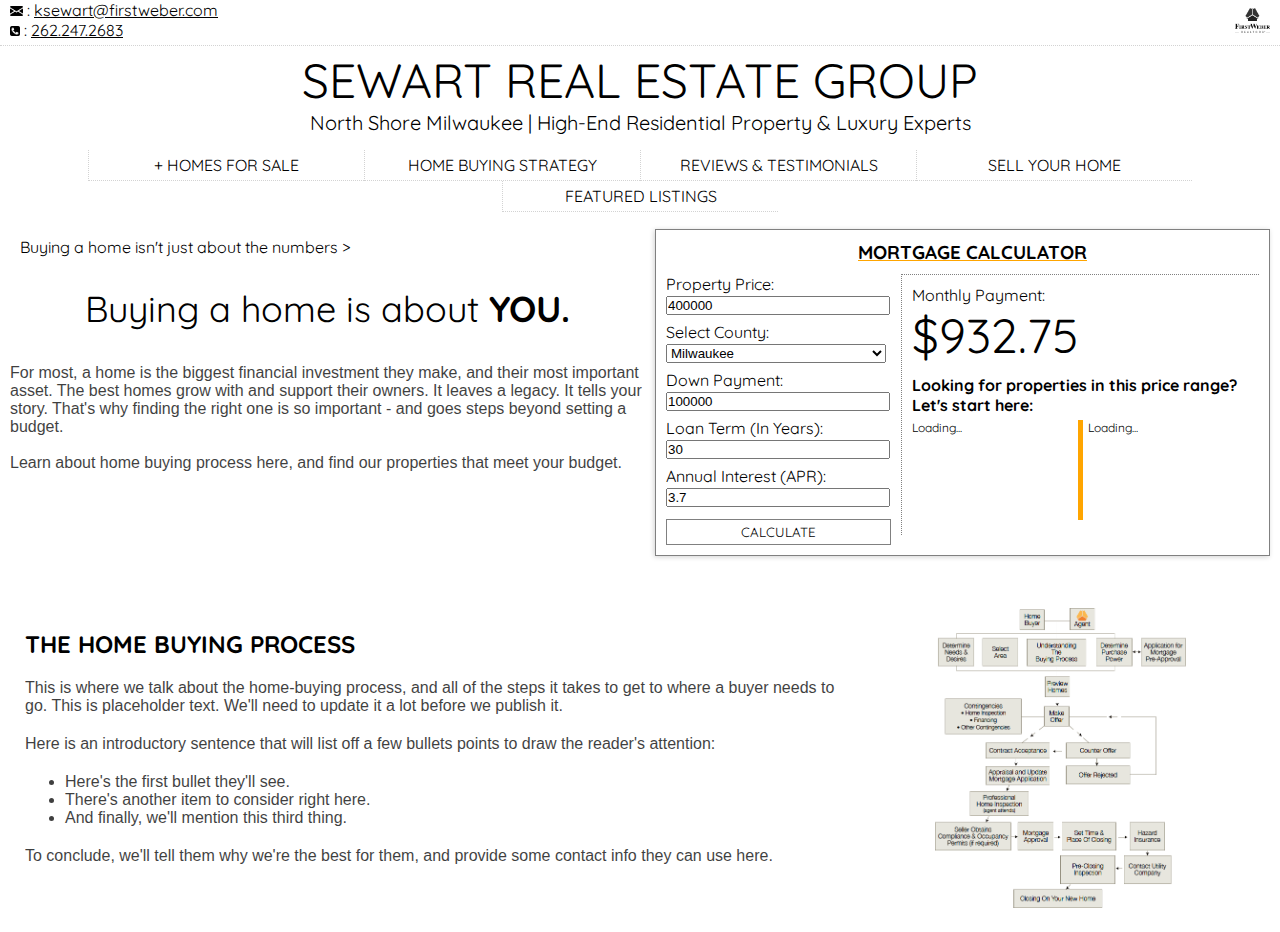
<file: home-buying-strategy-v2.html>
<!DOCTYPE html>
<html lang="en" id="top">
<head>
    <meta charset="UTF-8">
    <meta name="viewport" content="width=device-width, initial-scale=1.0">
    <meta http-equiv="X-UA-Compatible" content="ie=edge">
    <link rel="stylesheet" href="stylesheets/main.css">
    <title>Sewart Real Estate Group | Milwaukee Real Estate Agents</title>
    <meta name="description" content="Learn more about your premier First Weber real estate agents in North Shore Milwaukee and Ozaukee County here. Sell smarter, faster with our proven staging process and commitment to pre-sale service.">
    <link href="https://fonts.googleapis.com/css?family=Quicksand:300&display=swap" rel="stylesheet">
    <script src="https://ajax.googleapis.com/ajax/libs/jquery/3.1.0/jquery.min.js"></script>
</head>
<body>

<nav>
    <div class="contacts">
        <div class="sewart-real-estate-group-contacts">  
            <div class="email"><img class="contact-logo" src="srg-photos/email-logo.png" alt="email-logo"> :  <a href="mailto:ksewart@firstweber.com">ksewart@firstweber.com</a></div>
            <div class="email"><img class="contact-logo" src="srg-photos/phone-logo.png" alt="phone-logo"> : <a href="tel:262-247-2683">262.247.2683</a></div>
        </div>
        <div class="first-weber-logo" id="fw-logo"><a href="http://firstweber.com" target="_blank"><img class="logo" src="srg-photos/first_weber_logo.png" alt="first-weber-logo"></a></div>
    </div>
</nav>

<div class="wrapper">

<header>

<div class="header">SEWART REAL ESTATE GROUP</div>
<div class="subheader">North Shore Milwaukee | High-End Residential Property & Luxury Experts</div>

<div class="menu-button-container">
    <img class="logo" id="menu" src="srg-photos/175-1751649_hamburger-svg-drawn-free-free-hamburger-menu-icon.png" alt="menu-button">
</div>

<div class="navwrapper" >
    <div class="navlinks">

        <div class="dropdown" id="neighborhoods"><a href="#" onClick="return false;">+ HOMES FOR SALE</a></div>
            <div class="neighborhoodsHidden">
                <div class="neighborhoodDrop" id="drop1"><a href="neighborhoods/mequon.html">Mequon</a></div>
                <div class="neighborhoodDrop" id="drop2"><a href="neighborhoods/whitefish-bay.html">Whitefish Bay</a></div>
                <div class="neighborhoodDrop" id="drop3"><a href="neighborhoods/river-hills.html">River Hills</a></div>
                <div class="neighborhoodDrop" id="drop4"><a href="neighborhoods/shorewood.html">Shorewood</a></div>
                <div class="neighborhoodDrop" id="drop5"><a href="neighborhoods/fox-point.html">Fox Point</a></div>
                <div class="neighborhoodDrop" id="drop6"><a href="neighborhoods/cedarburg.html">Cedarburg</a></div>
                <div class="neighborhoodDrop" id="drop7"><a href="neighborhoods/glendale.html">Glendale</a></div>
                <div class="neighborhoodDrop" id="drop8"><a href="neighborhoods/bayside.html">Bayside</a></div>
            </div>
        <div class="dropdown"><a href="home-buying-strategy.html">HOME BUYING STRATEGY</a></div>
        <div class="dropdown"><a href="https://www.zillow.com/profile/KarineSewart/#reviews" target="_blank">REVIEWS & TESTIMONIALS</a></div>
        <div class="dropdown"><a href="./sell-your-home.html" target="_blank">SELL YOUR HOME</a></div>
        <div class="dropdown"><a href="./#featured-listings">FEATURED LISTINGS</a></div>

    </div>
</div>

</header>

<div class="how-to-buy-a-home-correctly-header">
    <div class="how-to-buy-a-home-intro">
        <div class="how-to-buy-a-home-correctly-subhead">
            Buying a home isn't just about the numbers >
        </div>
        <div class="how-to-buy-a-home-correctly-headline">
            <span>Buying a home is about <b>YOU.</b></span> 
        </div>
        <div class="how-to-buy-a-home-correctly-detail">
            <p>For most, a home is the biggest financial investment they make, and their most important asset. The best homes grow with and support their owners. It leaves a legacy. It tells your story. That's why finding the right one is so important - and goes steps beyond setting a budget.<br>
            <br>  
            Learn about home buying process here, and find our properties that meet your budget.</p>  
        </div>
    </div>
    <div class="mortgage-calculator-container">
        <div class="mortgage-calculator">
            <div class="mortgage-calculator-header">
                <h3>MORTGAGE CALCULATOR</h3>
            </div>
            <div class="mortgage-calculator-detail">
                <div class="mortgage-calculator-inputs">
                    Property Price:<br>
                        <input class="input" type="number" value="400000"></input><br>
                    Select County:<br>
                        <select class="input">
                            <option>Milwaukee</option>
                            <option>Ozaukee</option>
                        </select><br>
                    Down Payment:<br>
                        <input class="input" type="number" value="100000"></input><br>
                    Loan Term (In Years):<br>
                        <input class="input" type="number" value="30"></input><br>
                    Annual Interest (APR):<br>
                        <input class="input" type="number" value="3.7"></input><br>
                    <button
                    class="button"
                    type="button" id="calculate">
                        CALCULATE
                    </button
                    >
                </div>
                <div class="mortgage-calculator-result">
                    <div class="result-header">Monthly Payment:</div>
                    <div class="result"></div>
                    <div class="suggested-property-intro"><b>Looking for properties in this price range? Let's start here:</b></div>
                    <div class="suggested-property-detail">
                        <div class="suggested-property-image">Loading...</div>
                        <div class="suggested-property-info">Loading...</div>
                    </div>
                </div>
            </div>
        </div>
    </div>
</div>

<div class="how-to-buy-a-home-correctly-process">
    <div class="buying-process-intro">
        
        <h2>THE HOME BUYING PROCESS</h2>
        <br>
        <p>This is where we talk about the home-buying process, and all of the steps it takes to get to where a buyer needs to go. This is placeholder text. We'll need to update it a lot before we publish it.</p>
        <br>
        <p>Here is an introductory sentence that will list off a few bullets points to draw the reader's attention:</p>
        <br>
        <ul>
            <li>Here's the first bullet they'll see.</li>
            <li>There's another item to consider right here.</li>
            <li>And finally, we'll mention this third thing.</li>
        </ul>
        <br>
        <p>To conclude, we'll tell them why we're the best for them, and provide some contact info they can use here.</p>
    
    </div>
    <div class="buying-process-chart"><img src="./srg-photos/flowchart_buying.png"></div>
</div>

</div>

<script src="main.js"></script>
<script src="Calculator.js"></script>
</body>
</html>
</file>
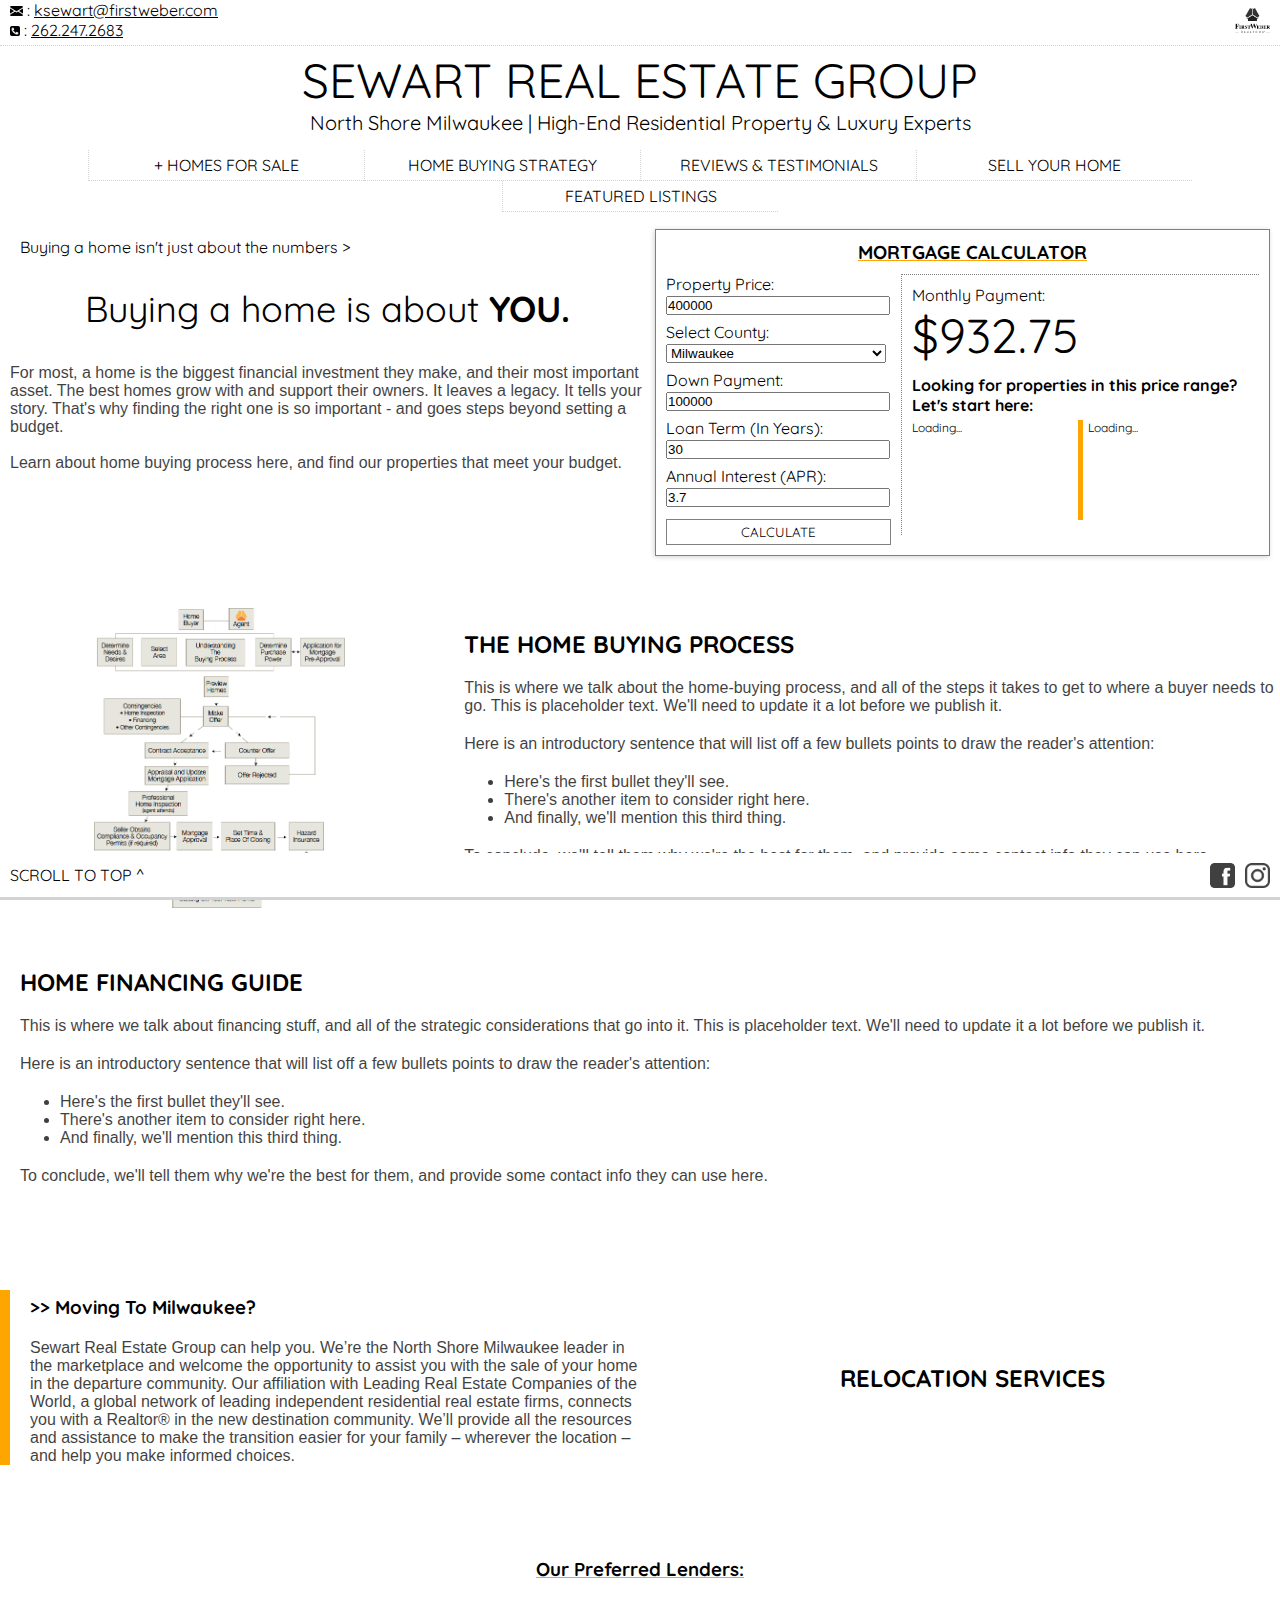
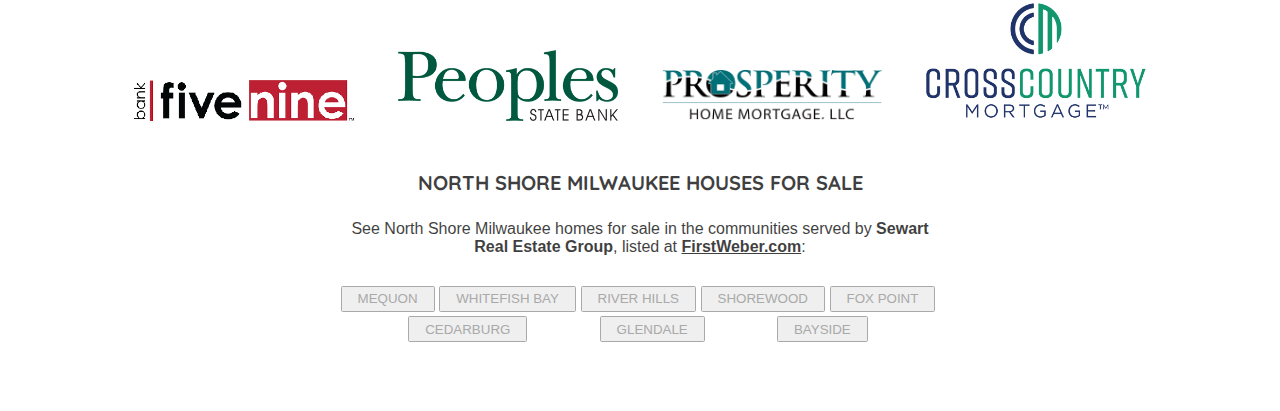
<file: home-buying-strategy.html>
<!DOCTYPE html>
<html lang="en" id="top">
<head>
    <meta charset="UTF-8">
    <meta name="viewport" content="width=device-width, initial-scale=1.0">
    <meta http-equiv="X-UA-Compatible" content="ie=edge">
    <link rel="stylesheet" href="stylesheets/main.css">
    <title>Sewart Real Estate Group | Milwaukee Real Estate Agents</title>
    <meta name="description" content="Learn more about your premier First Weber real estate agents in North Shore Milwaukee and Ozaukee County here. Sell smarter, faster with our proven staging process and commitment to pre-sale service.">
    <link href="https://fonts.googleapis.com/css?family=Quicksand:300&display=swap" rel="stylesheet">
    <script src="https://ajax.googleapis.com/ajax/libs/jquery/3.1.0/jquery.min.js"></script>
</head>
<body>

<nav>
    <div class="contacts">
        <div class="sewart-real-estate-group-contacts">  
            <div class="email"><img class="contact-logo" src="srg-photos/email-logo.png" alt="email-logo"> :  <a href="mailto:ksewart@firstweber.com">ksewart@firstweber.com</a></div>
            <div class="email"><img class="contact-logo" src="srg-photos/phone-logo.png" alt="phone-logo"> : <a href="tel:262-247-2683">262.247.2683</a></div>
        </div>
        <div class="first-weber-logo" id="fw-logo"><a href="http://firstweber.com" target="_blank"><img class="logo" src="srg-photos/first_weber_logo.png" alt="first-weber-logo"></a></div>
    </div>
</nav>

<div class="wrapper">

<header>

<div class="header">SEWART REAL ESTATE GROUP</div>
<div class="subheader">North Shore Milwaukee | High-End Residential Property & Luxury Experts</div>

<div class="menu-button-container">
    <img class="logo" id="menu" src="srg-photos/175-1751649_hamburger-svg-drawn-free-free-hamburger-menu-icon.png" alt="menu-button">
</div>

<div class="navwrapper" >
    <div class="navlinks">

        <div class="dropdown" id="neighborhoods"><a href="#" onClick="return false;">+ HOMES FOR SALE</a></div>
            <div class="neighborhoodsHidden">
                <div class="neighborhoodDrop" id="drop1"><a href="neighborhoods/mequon.html">Mequon</a></div>
                <div class="neighborhoodDrop" id="drop2"><a href="neighborhoods/whitefish-bay.html">Whitefish Bay</a></div>
                <div class="neighborhoodDrop" id="drop3"><a href="neighborhoods/river-hills.html">River Hills</a></div>
                <div class="neighborhoodDrop" id="drop4"><a href="neighborhoods/shorewood.html">Shorewood</a></div>
                <div class="neighborhoodDrop" id="drop5"><a href="neighborhoods/fox-point.html">Fox Point</a></div>
                <div class="neighborhoodDrop" id="drop6"><a href="neighborhoods/cedarburg.html">Cedarburg</a></div>
                <div class="neighborhoodDrop" id="drop7"><a href="neighborhoods/glendale.html">Glendale</a></div>
                <div class="neighborhoodDrop" id="drop8"><a href="neighborhoods/bayside.html">Bayside</a></div>
            </div>
        <div class="dropdown"><a href="home-buying-strategy.html">HOME BUYING STRATEGY</a></div>
        <div class="dropdown"><a href="https://www.zillow.com/profile/KarineSewart/#reviews" target="_blank">REVIEWS & TESTIMONIALS</a></div>
        <div class="dropdown"><a href="./sell-your-home.html" target="_blank">SELL YOUR HOME</a></div>
        <div class="dropdown"><a href="./#featured-listings">FEATURED LISTINGS</a></div>

    </div>
</div>

</header>

<div class="home-buying-strategy-wrapper">

    <div class="how-to-buy-a-home-correctly-header">
        <div class="how-to-buy-a-home-intro">
            <div class="how-to-buy-a-home-correctly-subhead">
                Buying a home isn't just about the numbers >
            </div>
            <div class="how-to-buy-a-home-correctly-headline">
                Buying a home is about <b>YOU.</b> 
            </div>
            <div class="how-to-buy-a-home-correctly-detail">
                <p>For most, a home is the biggest financial investment they make, and their most important asset. The best homes grow with and support their owners. It leaves a legacy. It tells your story. That's why finding the right one is so important - and goes steps beyond setting a budget.</p><br>  

                <p>Learn about home buying process here, and find our properties that meet your budget.</p>  
            </div>
        </div>
        <div class="mortgage-calculator-container">
            <div class="mortgage-calculator">
                <div class="mortgage-calculator-header">
                    <h3>MORTGAGE CALCULATOR</h3>
                </div>
                <div class="mortgage-calculator-detail">
                    <div class="mortgage-calculator-inputs">
                        Property Price:<br>
                            <input class="input" type="number" value="400000"></input><br>
                        Select County:<br>
                            <select class="input">
                                <option>Milwaukee</option>
                                <option>Ozaukee</option>
                            </select><br>
                        Down Payment:<br>
                            <input class="input" type="number" value="100000"></input><br>
                        Loan Term (In Years):<br>
                            <input class="input" type="number" value="30"></input><br>
                        Annual Interest (APR):<br>
                            <input class="input" type="number" value="3.7"></input><br>
                        <button
                        class="button"
                        type="button" id="calculate">
                            CALCULATE
                        </button
                        >
                    </div>
                    <div class="mortgage-calculator-result">
                        <div class="result-header">Monthly Payment:</div>
                        <div class="result"></div>
                        <div class="suggested-property-intro"><b>Looking for properties in this price range? Let's start here:</b></div>
                        <div class="suggested-property-detail">
                            <div class="suggested-property-image">Loading...</div>
                            <div class="suggested-property-info">Loading...</div>
                        </div>
                    </div>
                </div>
            </div>
        </div>
    </div>
    
    <div class="how-to-buy-a-home-correctly-process">
        <div class="buying-process-chart"><img src="./srg-photos/flowchart_buying.png"></div>
        <div class="buying-process-intro">
            
            <h2>THE HOME BUYING PROCESS</h2>
            <br>
            <p>This is where we talk about the home-buying process, and all of the steps it takes to get to where a buyer needs to go. This is placeholder text. We'll need to update it a lot before we publish it.</p>
            <br>
            <p>Here is an introductory sentence that will list off a few bullets points to draw the reader's attention:</p>
            <br>
            <ul>
                <li>Here's the first bullet they'll see.</li>
                <li>There's another item to consider right here.</li>
                <li>And finally, we'll mention this third thing.</li>
            </ul>
            <br>
            <p>To conclude, we'll tell them why we're the best for them, and provide some contact info they can use here.</p>
        
        </div>
    </div>
    
    <div class="financing-section">

        <div class="financing-guide">
            <h2>HOME FINANCING GUIDE</h2>
            <br>
            <p>This is where we talk about financing stuff, and all of the strategic considerations that go into it. This is placeholder text. We'll need to update it a lot before we publish it.</p>
            <br>
            <p>Here is an introductory sentence that will list off a few bullets points to draw the reader's attention:</p>
            <br>
            <ul>
                <li>Here's the first bullet they'll see.</li>
                <li>There's another item to consider right here.</li>
                <li>And finally, we'll mention this third thing.</li>
            </ul>
            <br>
            <p>To conclude, we'll tell them why we're the best for them, and provide some contact info they can use here.</p>
        </div>

        <div class="relocation-container" id="relocation">
            <div class="relocation-intro-container"><h3>>> Moving To Milwaukee?</h3> <p>Sewart Real Estate Group can help you. We’re the North Shore Milwaukee leader in the marketplace and welcome the opportunity to assist you with the sale of your home in the departure community.
                    
            Our affiliation with Leading Real Estate Companies of the World, a global network of leading independent residential real estate firms, connects you with a Realtor® in the new destination community.
                    
            We’ll provide all the resources and assistance to make the transition easier for your family – wherever the location – and help you make informed choices.</p></div>
            
            <div class="relocation-photo-container"><h2>RELOCATION SERVICES</h2></div>
            </div>
        
    </div>

    <div class="lenders-list">
            <h3>Our Preferred Lenders:</h3>
            <img src="./srg-photos/Bank5-9.png">
            <img src="./srg-photos/logo-peoples-state-bank.png">
            <img src="./srg-photos/Prosperity.png">
            <img src="./srg-photos/UP07344B4D620F44.png">
    </div>

</div>

    <section class="full-listings">

        <div class="section-divider" id="featured-listings">NORTH SHORE MILWAUKEE HOUSES FOR SALE</div>
        
        <div class="neighborhood-selector">
            <div class="choose-neighborhood">See North Shore Milwaukee homes for sale in the communities served by <b>Sewart Real Estate Group</b>, listed at <b><a href="firstweber.com">FirstWeber.com</a></b>:</div>
            <div class="neighborhood-buttons">
                <button id="mequon">MEQUON</button>
                <button id="whitefishbay">WHITEFISH BAY</button>
                <button id="riverhills">RIVER HILLS</button>
                <button id="shorewood">SHOREWOOD</button>
                <button id="foxpoint">FOX POINT</button>
                <button id="cedarburg">CEDARBURG</button>
                <button id="glendale">GLENDALE</button>
                <button id="bayside">BAYSIDE</button>
            </div>
        </div>
        
        <div class="listings"></div>
        
    </section>

</div>

<footer>
    <div class="footer">
        <a href="#top"><div class="scroll-up">SCROLL TO TOP ^</div></a>
        <div class="social-channels">  
            <div class="instagram"><a href="https://www.instagram.com/mke_steph" target="_blank"><img class="logo" src="srg-photos/instagram-logo.png" alt="instagram-logo"></a></div>
            <div class="facebook"><a href="https://www.facebook.com/sewartrealestategroup/" target="_blank"><img class="logo" src="srg-photos/facebook-logo.jpg" alt="facebook-logo"></a></div>
        </div>
    </div>
</footer>

</div>

<script src="main.js"></script>
<script src="Calculator.js"></script>
</body>
</html>
</file>
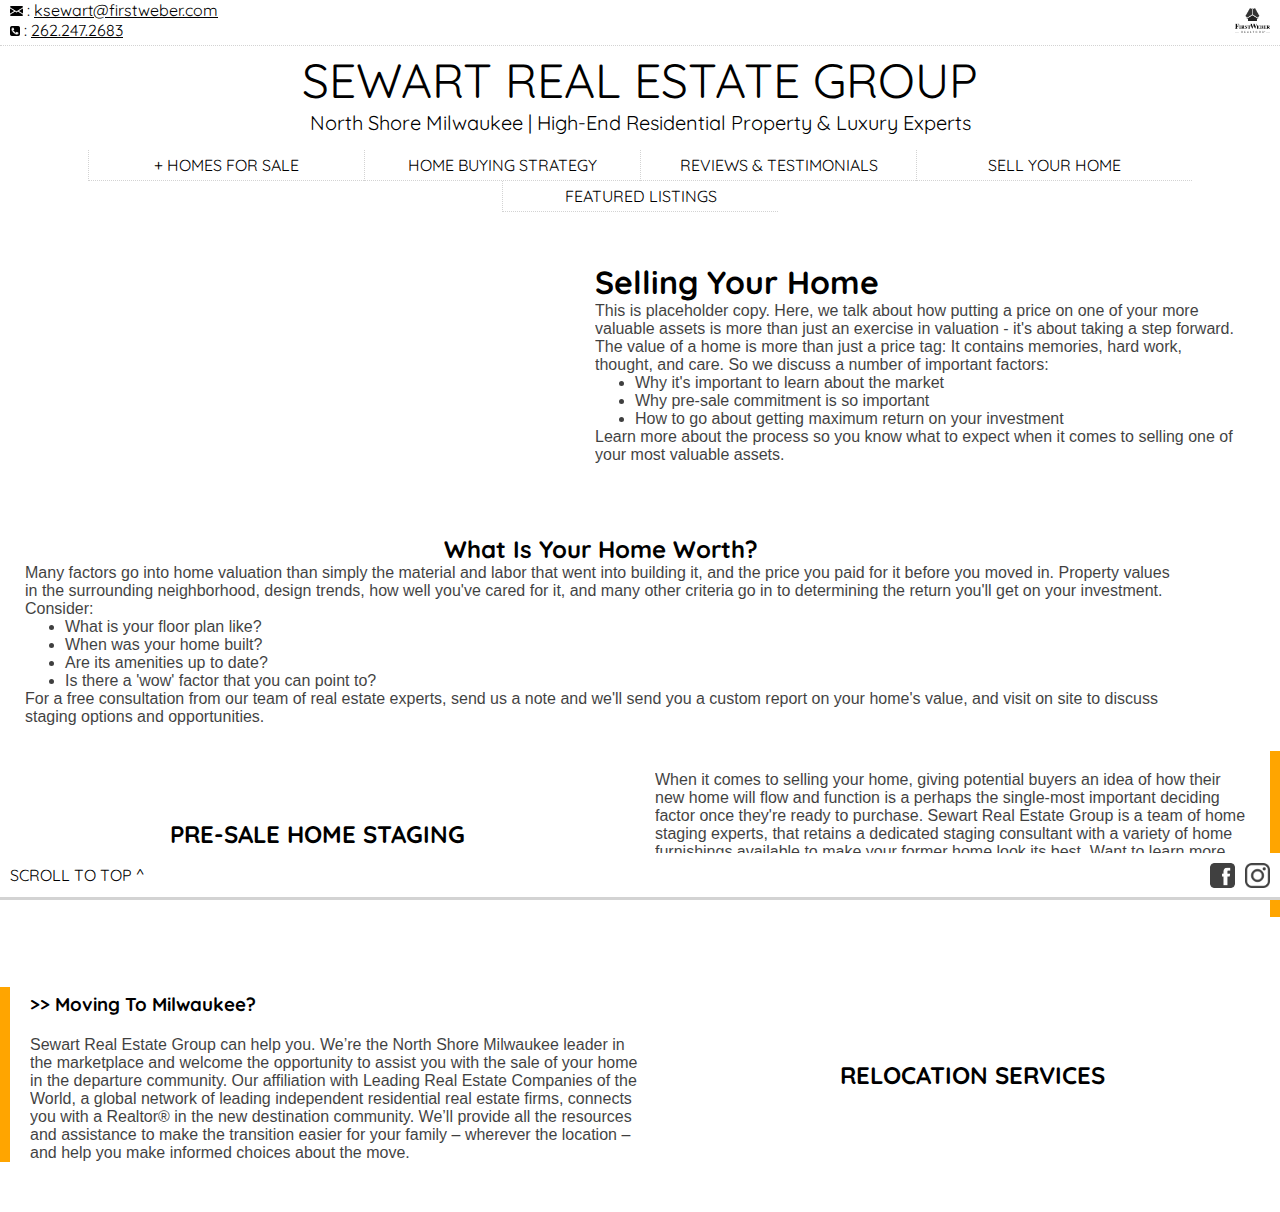
<file: sell-your-home.html>
<!DOCTYPE html>
<html lang="en" id="top">
<head>
    <meta charset="UTF-8">
    <meta name="viewport" content="width=device-width, initial-scale=1.0">
    <meta http-equiv="X-UA-Compatible" content="ie=edge">
    <link rel="stylesheet" href="stylesheets/main.css">
    <title>Sewart Real Estate Group | Milwaukee Real Estate Agents</title>
    <meta name="description" content="Learn more about your premier First Weber real estate agents in North Shore Milwaukee and Ozaukee County here. Sell smarter, faster with our proven staging process and commitment to pre-sale service.">
    <link href="https://fonts.googleapis.com/css?family=Quicksand:300&display=swap" rel="stylesheet">
    <script src="https://ajax.googleapis.com/ajax/libs/jquery/3.1.0/jquery.min.js"></script>
</head>
<body>

<nav>
    <div class="contacts">
        <div class="sewart-real-estate-group-contacts">  
            <div class="email"><img class="contact-logo" src="srg-photos/email-logo.png" alt="email-logo"> :  <a href="mailto:ksewart@firstweber.com">ksewart@firstweber.com</a></div>
            <div class="email"><img class="contact-logo" src="srg-photos/phone-logo.png" alt="phone-logo"> : <a href="tel:262-247-2683">262.247.2683</a></div>
        </div>
        <div class="first-weber-logo" id="fw-logo"><a href="http://firstweber.com" target="_blank"><img class="logo" src="srg-photos/first_weber_logo.png" alt="first-weber-logo"></a></div>
    </div>
</nav>

<div class="wrapper">

<header>

<div class="header">SEWART REAL ESTATE GROUP</div>
<div class="subheader">North Shore Milwaukee | High-End Residential Property & Luxury Experts</div>

<div class="menu-button-container">
    <img class="logo" id="menu" src="srg-photos/175-1751649_hamburger-svg-drawn-free-free-hamburger-menu-icon.png" alt="menu-button">
</div>

<div class="navwrapper" >
    <div class="navlinks">

        <div class="dropdown" id="neighborhoods"><a href="#" onClick="return false;">+ HOMES FOR SALE</a></div>
            <div class="neighborhoodsHidden">
                <div class="neighborhoodDrop" id="drop1"><a href="neighborhoods/mequon.html">Mequon</a></div>
                <div class="neighborhoodDrop" id="drop2"><a href="neighborhoods/whitefish-bay.html">Whitefish Bay</a></div>
                <div class="neighborhoodDrop" id="drop3"><a href="neighborhoods/river-hills.html">River Hills</a></div>
                <div class="neighborhoodDrop" id="drop4"><a href="neighborhoods/shorewood.html">Shorewood</a></div>
                <div class="neighborhoodDrop" id="drop5"><a href="neighborhoods/fox-point.html">Fox Point</a></div>
                <div class="neighborhoodDrop" id="drop6"><a href="neighborhoods/cedarburg.html">Cedarburg</a></div>
                <div class="neighborhoodDrop" id="drop7"><a href="neighborhoods/glendale.html">Glendale</a></div>
                <div class="neighborhoodDrop" id="drop8"><a href="neighborhoods/bayside.html">Bayside</a></div>
            </div>
        <div class="dropdown"><a href="../home-buying-strategy.html">HOME BUYING STRATEGY</a></div>
        <div class="dropdown"><a href="https://www.zillow.com/profile/KarineSewart/#reviews" target="_blank">REVIEWS & TESTIMONIALS</a></div>
        <div class="dropdown"><a href="#" target="_blank">SELL YOUR HOME</a></div>
        <div class="dropdown"><a href="./#featured-listings">FEATURED LISTINGS</a></div>

    </div>
</div>

</header>

<div class="sell-your-home-head-container" id="sell-your-home-intro">
    <div class="sell-your-home-intro-container">
        <h1>Selling Your Home</h1>
        <p>This is placeholder copy. Here, we talk about how putting a price on one of your more valuable assets is more than just an exercise in valuation - it's about taking a step forward. The value of a home is more than just a price tag: It contains memories, hard work, thought, and care. So we discuss a number of important factors:</p>
        <ul>
            <li>Why it's important to learn about the market</li>
            <li>Why pre-sale commitment is so important</li>
            <li>How to go about getting maximum return on your investment</li>
        </ul>
        <p>Learn more about the process so you know what to expect when it comes to selling one of your most valuable assets.</p>
    </div>
</div>

<div class="what-your-home-is-worth-container" id="home-valuation">
    <div class="what-your-home-is-worth-intro-container">
        <h2>What Is Your Home Worth?</h2>
        <p>
            Many factors go into home valuation than simply the material and labor that went into building it, and the price you paid for it before you moved in. Property values in the surrounding neighborhood, design trends, how well you've cared for it, and many other criteria go in to determining the return you'll get on your investment. Consider:
            <ul>
                <li>What is your floor plan like?</li>
                <li>When was your home built?</li>
                <li>Are its amenities up to date?</li>
                <li>Is there a 'wow' factor that you can point to?</li>
            </ul> 
        </p>
        <p>For a free consultation from our team of real estate experts, send us a note and we'll send you a custom report on your home's value, and visit on site to discuss staging options and opportunities.</p>
    </div>
</div>

<div class="sell-your-home-staging-container" id="home-staging">
    <div class="staging-photo-container"><h2>PRE-SALE HOME STAGING</h2></div>
    <div class="sell-your-home-staging-intro"><p>When it comes to selling your home, giving potential buyers an idea of how their new home will flow and function is a perhaps the single-most important deciding factor once they're ready to purchase. Sewart Real Estate Group is a team of home staging experts, that retains a dedicated staging consultant with a variety of home furnishings available to make your former home look its best. Want to learn more about our methods? Visit our blog, or visit our Instagram page to see how we make homes beautiful during the pre-sale process.</p></div>
</div>

<div class="relocation-container" id="relocation">
    <div class="relocation-intro-container"><h3>>> Moving To Milwaukee?</h3> <p>Sewart Real Estate Group can help you. We’re the North Shore Milwaukee leader in the marketplace and welcome the opportunity to assist you with the sale of your home in the departure community.
        
    Our affiliation with Leading Real Estate Companies of the World, a global network of leading independent residential real estate firms, connects you with a Realtor® in the new destination community.
        
    We’ll provide all the resources and assistance to make the transition easier for your family – wherever the location – and help you make informed choices about the move.</p></div>
    <div class="relocation-photo-container"><h2>RELOCATION SERVICES</h2></div>
</div>

<footer>
    <div class="footer">
        <a href="#top"><div class="scroll-up">SCROLL TO TOP ^</div></a>
        <div class="social-channels">  
            <div class="instagram"><a href="https://www.instagram.com/mke_steph" target="_blank"><img class="logo" src="srg-photos/instagram-logo.png" alt="instagram-logo"></a></div>
            <div class="facebook"><a href="https://www.facebook.com/sewartrealestategroup/" target="_blank"><img class="logo" src="srg-photos/facebook-logo.jpg" alt="facebook-logo"></a></div>
        </div>
    </div>
</footer>

</div>

<script src="main.js"></script>
</body>
</html>
</file>
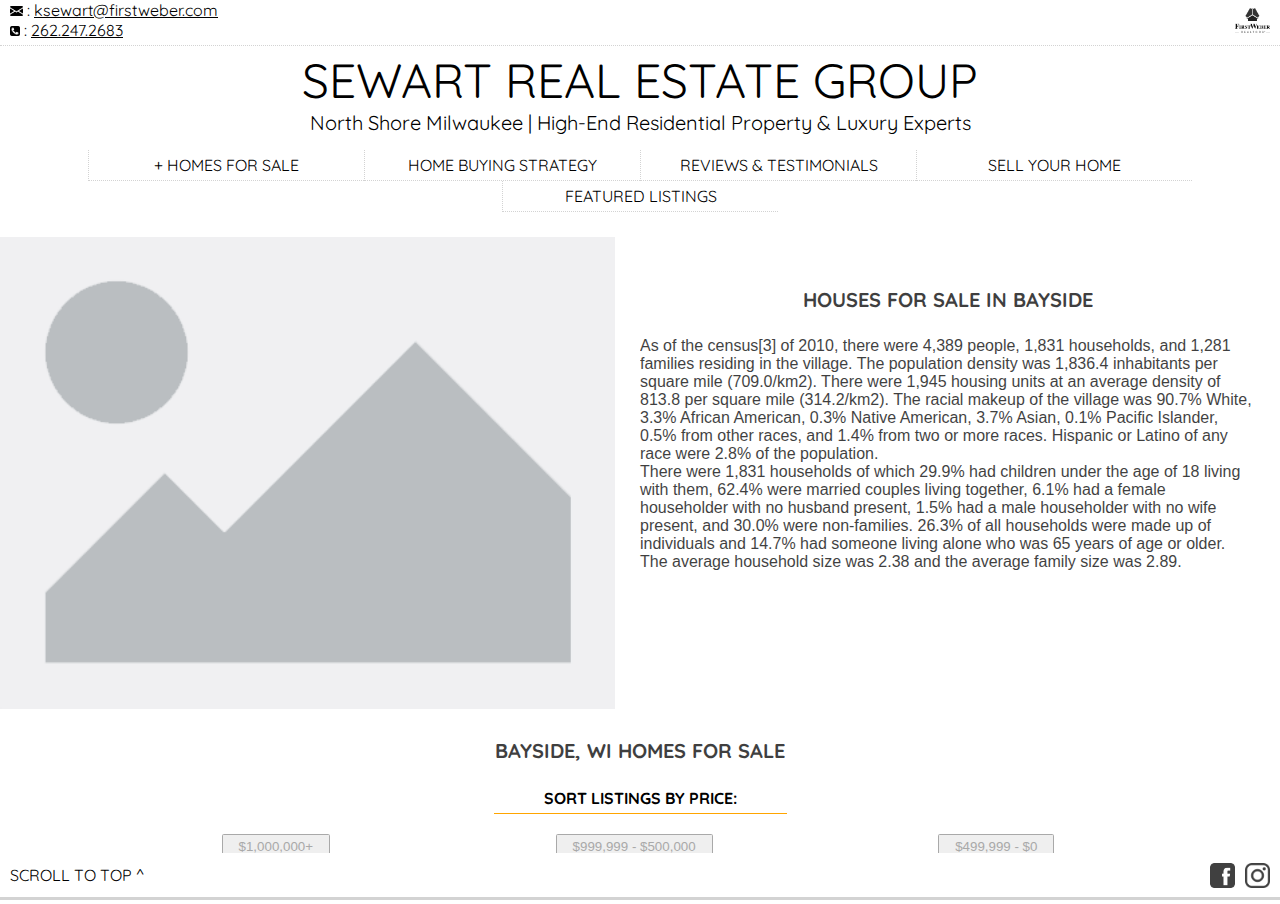
<file: neighborhoods/bayside.html>
<!DOCTYPE html>
<html lang="en" id="top">
<head>
    <meta charset="UTF-8">
    <meta name="viewport" content="width=device-width, initial-scale=1.0">
    <meta http-equiv="X-UA-Compatible" content="ie=edge">
    <link rel="stylesheet" href="../stylesheets/main.css">
    <title>Sewart Real Estate Group | Milwaukee Real Estate Agents</title>
    <meta name="description" content="Learn more about your premier First Weber real estate agents in North Shore Milwaukee and Ozaukee County here. Sell smarter, faster with our proven staging process and commitment to pre-sale service.">
    <link href="https://fonts.googleapis.com/css?family=Quicksand:300&display=swap" rel="stylesheet">
    <script src="https://ajax.googleapis.com/ajax/libs/jquery/3.1.0/jquery.min.js"></script>
</head>
<body>

<nav>
    <div class="contacts">
        <div class="sewart-real-estate-group-contacts">  
            <div class="email"><img class="contact-logo" src="../srg-photos/email-logo.png" alt="email-logo"> :  <a href="mailto:ksewart@firstweber.com">ksewart@firstweber.com</a></div>
            <div class="email"><img class="contact-logo" src="../srg-photos/phone-logo.png" alt="phone-logo"> : <a href="tel:262-247-2683">262.247.2683</a></div>
        </div>
        <div class="first-weber-logo" id="fw-logo"><a href="http://firstweber.com" target="_blank"><img class="logo" src="../srg-photos/first_weber_logo.png" alt="first-weber-logo"></a></div>
    </div>
</nav>

<div class="wrapper">

<header>

<div class="header">SEWART REAL ESTATE GROUP</div>
<div class="subheader">North Shore Milwaukee | High-End Residential Property & Luxury Experts</div>

<div class="menu-button-container">
    <img class="logo" id="menu" src="../srg-photos/175-1751649_hamburger-svg-drawn-free-free-hamburger-menu-icon.png" alt="menu-button">
</div>

<div class="navwrapper" >
    <div class="navlinks">

        <div class="dropdown" id="neighborhoods"><a href="#" onClick="return false;">+ HOMES FOR SALE</a></div>
            <div class="neighborhoodsHidden">
                <div class="neighborhoodDrop" id="drop1"><a href="mequon.html">Mequon</a></div>
                <div class="neighborhoodDrop" id="drop2"><a href="whitefish-bay.html">Whitefish Bay</a></div>
                <div class="neighborhoodDrop" id="drop3"><a href="river-hills.html">River Hills</a></div>
                <div class="neighborhoodDrop" id="drop4"><a href="shorewood.html">Shorewood</a></div>
                <div class="neighborhoodDrop" id="drop5"><a href="fox-point.html">Fox Point</a></div>
                <div class="neighborhoodDrop" id="drop6"><a href="cedarburg.html">Cedarburg</a></div>
                <div class="neighborhoodDrop" id="drop7"><a href="glendale.html">Glendale</a></div>
                <div class="neighborhoodDrop" id="drop8"><a href="bayside.html">Bayside</a></div>
            </div>
        <div class="dropdown"><a href="../home-buying-strategy.html">HOME BUYING STRATEGY</a></div>
        <div class="dropdown"><a href="https://www.zillow.com/profile/KarineSewart/#reviews" target="_blank">REVIEWS & TESTIMONIALS</a></div>
        <div class="dropdown"><a href="../sell-your-home.html">SELL YOUR HOME</a></div>
        <div class="dropdown"><a href="../#featured-listings">FEATURED LISTINGS</a></div>

    </div>
</div>

<div class="header-container">
    <div class="neighborhood-photo-container"><img src="../srg-photos/img-placeholder.png" class="neighborhood-photo" alt="mequon-neighborhood-photo"></div>
    <div class="header-text-container">
        <div class="section-divider">HOUSES FOR SALE IN BAYSIDE</div>
        <div class="neighborhood-copy"><p>As of the census[3] of 2010, there were 4,389 people, 1,831 households, and 1,281 families residing in the village. The population density was 1,836.4 inhabitants per square mile (709.0/km2). There were 1,945 housing units at an average density of 813.8 per square mile (314.2/km2). The racial makeup of the village was 90.7% White, 3.3% African American, 0.3% Native American, 3.7% Asian, 0.1% Pacific Islander, 0.5% from other races, and 1.4% from two or more races. Hispanic or Latino of any race were 2.8% of the population.</p>

        <p>There were 1,831 households of which 29.9% had children under the age of 18 living with them, 62.4% were married couples living together, 6.1% had a female householder with no husband present, 1.5% had a male householder with no wife present, and 30.0% were non-families. 26.3% of all households were made up of individuals and 14.7% had someone living alone who was 65 years of age or older. The average household size was 2.38 and the average family size was 2.89.</p></div>
    </div>
</div>

</header>

<div class="section-divider" id="featured-listings">BAYSIDE, WI HOMES FOR SALE</div>

<div class="price-buttons">
    <div class="price-header-container"><div class="price-header">SORT LISTINGS BY PRICE:</div></div>
    <div class="neighborhood-buttons">
        <button id="oneMil">$1,000,000+</button>
        <button id="fiveK">$999,999 - $500,000</button>
        <button id="zero">$499,999 - $0</button>
    </div>
</div>

<div class="listings"></div>

</section>

<footer>
    <div class="footer">
        <a href="#top"><div class="scroll-up">SCROLL TO TOP ^</div></a>
        <div class="social-channels">  
            <div class="instagram"><a href="https://www.instagram.com/mke_steph" target="_blank"><img class="logo" src="../srg-photos/instagram-logo.png" alt="instagram-logo"></a></div>
            <div class="facebook"><a href="https://www.facebook.com/sewartrealestategroup/" target="_blank"><img class="logo" src="../srg-photos/facebook-logo.jpg" alt="facebook-logo"></a></div>
        </div>
    </div>
</footer>

</div>

<script src="bayside.js"></script>
</body>
</html>
</file>
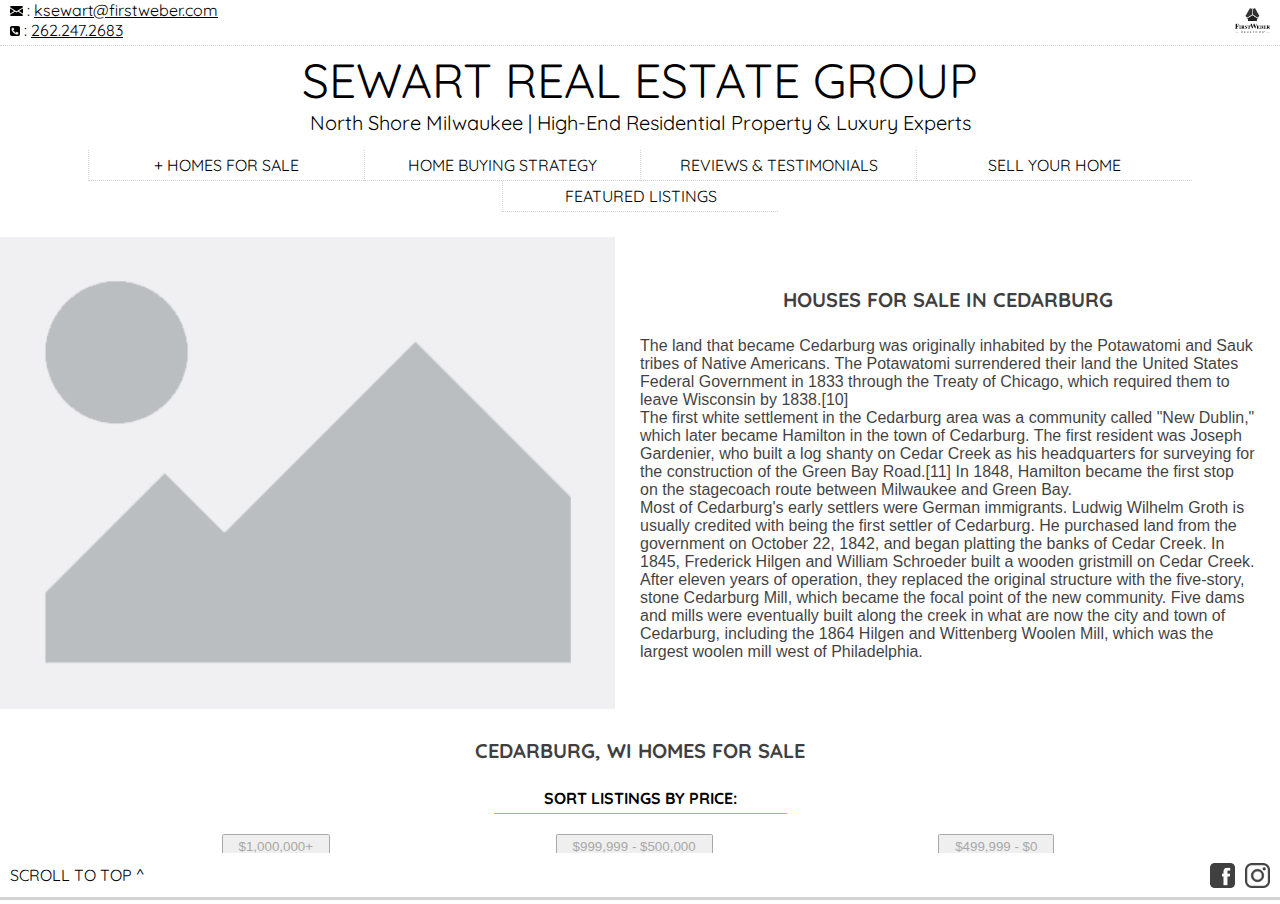
<file: neighborhoods/cedarburg.html>
<!DOCTYPE html>
<html lang="en" id="top">
<head>
    <meta charset="UTF-8">
    <meta name="viewport" content="width=device-width, initial-scale=1.0">
    <meta http-equiv="X-UA-Compatible" content="ie=edge">
    <link rel="stylesheet" href="../stylesheets/main.css">
    <title>Sewart Real Estate Group | Milwaukee Real Estate Agents</title>
    <meta name="description" content="Learn more about your premier First Weber real estate agents in North Shore Milwaukee and Ozaukee County here. Sell smarter, faster with our proven staging process and commitment to pre-sale service.">
    <link href="https://fonts.googleapis.com/css?family=Quicksand:300&display=swap" rel="stylesheet">
    <script src="https://ajax.googleapis.com/ajax/libs/jquery/3.1.0/jquery.min.js"></script>
</head>
<body>

<nav>
    <div class="contacts">
        <div class="sewart-real-estate-group-contacts">  
            <div class="email"><img class="contact-logo" src="../srg-photos/email-logo.png" alt="email-logo"> :  <a href="mailto:ksewart@firstweber.com">ksewart@firstweber.com</a></div>
            <div class="email"><img class="contact-logo" src="../srg-photos/phone-logo.png" alt="phone-logo"> : <a href="tel:262-247-2683">262.247.2683</a></div>
        </div>
        <div class="first-weber-logo" id="fw-logo"><a href="http://firstweber.com" target="_blank"><img class="logo" src="../srg-photos/first_weber_logo.png" alt="first-weber-logo"></a></div>
    </div>
</nav>

<div class="wrapper">

<header>

<div class="header">SEWART REAL ESTATE GROUP</div>
<div class="subheader">North Shore Milwaukee | High-End Residential Property & Luxury Experts</div>

<div class="menu-button-container">
    <img class="logo" id="menu" src="../srg-photos/175-1751649_hamburger-svg-drawn-free-free-hamburger-menu-icon.png" alt="menu-button">
</div>

<div class="navwrapper" >
    <div class="navlinks">

        <div class="dropdown" id="neighborhoods"><a href="#" onClick="return false;">+ HOMES FOR SALE</a></div>
            <div class="neighborhoodsHidden">
                <div class="neighborhoodDrop" id="drop1"><a href="mequon.html">Mequon</a></div>
                <div class="neighborhoodDrop" id="drop2"><a href="whitefish-bay.html">Whitefish Bay</a></div>
                <div class="neighborhoodDrop" id="drop3"><a href="river-hills.html">River Hills</a></div>
                <div class="neighborhoodDrop" id="drop4"><a href="shorewood.html">Shorewood</a></div>
                <div class="neighborhoodDrop" id="drop5"><a href="fox-point.html">Fox Point</a></div>
                <div class="neighborhoodDrop" id="drop6"><a href="cedarburg.html">Cedarburg</a></div>
                <div class="neighborhoodDrop" id="drop7"><a href="glendale.html">Glendale</a></div>
                <div class="neighborhoodDrop" id="drop8"><a href="bayside.html">Bayside</a></div>
            </div>
        <div class="dropdown"><a href="../home-buying-strategy.html">HOME BUYING STRATEGY</a></div>
        <div class="dropdown"><a href="https://www.zillow.com/profile/KarineSewart/#reviews" target="_blank">REVIEWS & TESTIMONIALS</a></div>
        <div class="dropdown"><a href="../sell-your-home.html">SELL YOUR HOME</a></div>
        <div class="dropdown"><a href="../#featured-listings">FEATURED LISTINGS</a></div>

    </div>
</div>

<div class="header-container">
    <div class="neighborhood-photo-container"><img src="../srg-photos/img-placeholder.png" class="neighborhood-photo" alt="mequon-neighborhood-photo"></div>
    <div class="header-text-container">
        <div class="section-divider">HOUSES FOR SALE IN CEDARBURG</div>
        <div class="neighborhood-copy"><p>The land that became Cedarburg was originally inhabited by the Potawatomi and Sauk tribes of Native Americans. The Potawatomi surrendered their land the United States Federal Government in 1833 through the Treaty of Chicago, which required them to leave Wisconsin by 1838.[10]</p>

        <p>The first white settlement in the Cedarburg area was a community called "New Dublin," which later became Hamilton in the town of Cedarburg. The first resident was Joseph Gardenier, who built a log shanty on Cedar Creek as his headquarters for surveying for the construction of the Green Bay Road.[11] In 1848, Hamilton became the first stop on the stagecoach route between Milwaukee and Green Bay.</p>
            
        <p>Most of Cedarburg's early settlers were German immigrants. Ludwig Wilhelm Groth is usually credited with being the first settler of Cedarburg. He purchased land from the government on October 22, 1842, and began platting the banks of Cedar Creek. In 1845, Frederick Hilgen and William Schroeder built a wooden gristmill on Cedar Creek. After eleven years of operation, they replaced the original structure with the five-story, stone Cedarburg Mill, which became the focal point of the new community. Five dams and mills were eventually built along the creek in what are now the city and town of Cedarburg, including the 1864 Hilgen and Wittenberg Woolen Mill, which was the largest woolen mill west of Philadelphia.</p></div>
    </div>
</div>

</header>

<div class="section-divider" id="featured-listings">CEDARBURG, WI HOMES FOR SALE</div>

<div class="price-buttons">
    <div class="price-header-container"><div class="price-header">SORT LISTINGS BY PRICE:</div></div>
    <div class="neighborhood-buttons">
        <button id="oneMil">$1,000,000+</button>
        <button id="fiveK">$999,999 - $500,000</button>
        <button id="zero">$499,999 - $0</button>
    </div>
</div>

<div class="listings"></div>

</section>

<footer>
    <div class="footer">
        <a href="#top"><div class="scroll-up">SCROLL TO TOP ^</div></a>
        <div class="social-channels">  
            <div class="instagram"><a href="https://www.instagram.com/mke_steph" target="_blank"><img class="logo" src="../srg-photos/instagram-logo.png" alt="instagram-logo"></a></div>
            <div class="facebook"><a href="https://www.facebook.com/sewartrealestategroup/" target="_blank"><img class="logo" src="../srg-photos/facebook-logo.jpg" alt="facebook-logo"></a></div>
        </div>
    </div>
</footer>

</div>

<script src="cedarburg.js"></script>
</body>
</html>
</file>
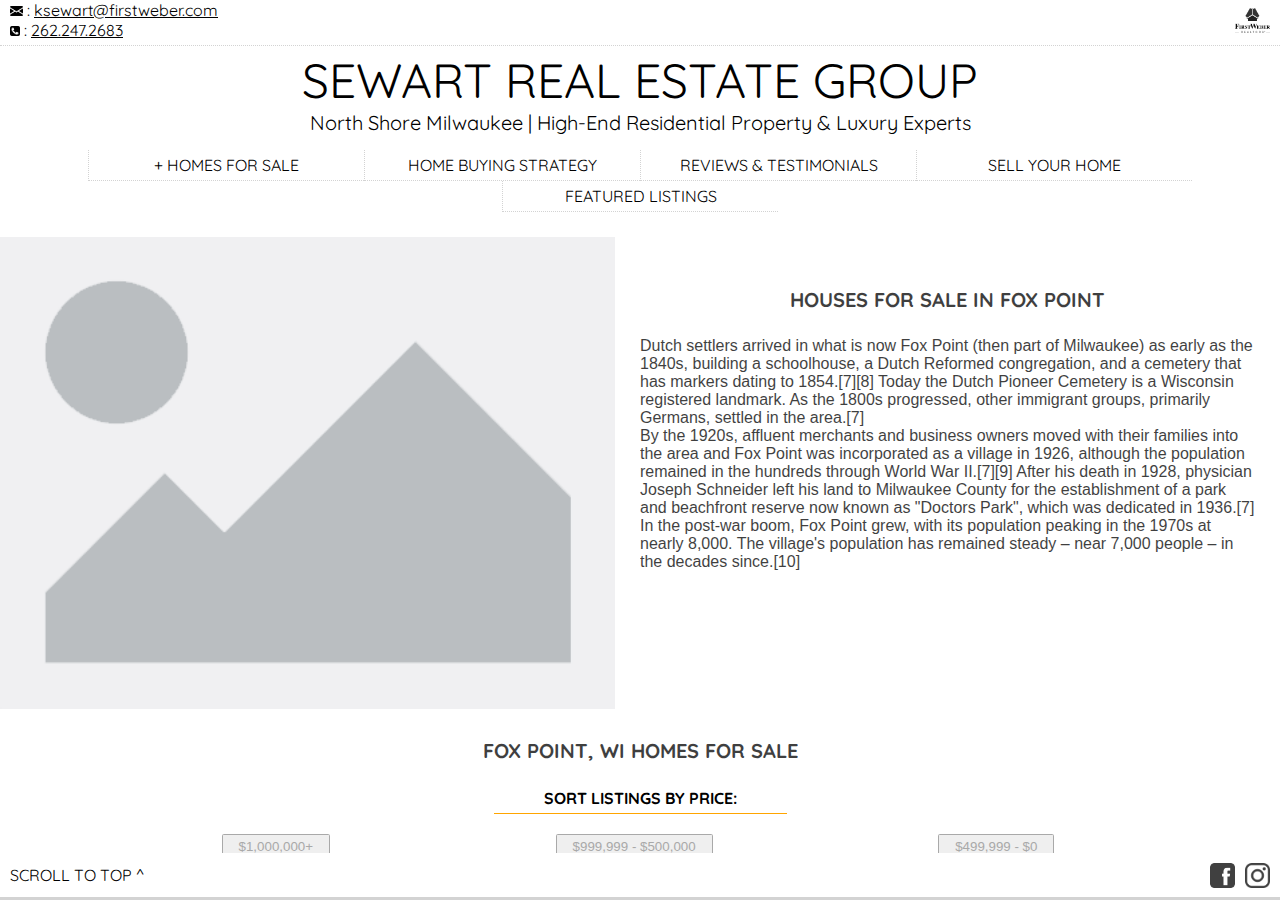
<file: neighborhoods/fox-point.html>
<!DOCTYPE html>
<html lang="en" id="top">
<head>
    <meta charset="UTF-8">
    <meta name="viewport" content="width=device-width, initial-scale=1.0">
    <meta http-equiv="X-UA-Compatible" content="ie=edge">
    <link rel="stylesheet" href="../stylesheets/main.css">
    <title>Sewart Real Estate Group | Milwaukee Real Estate Agents</title>
    <meta name="description" content="Learn more about your premier First Weber real estate agents in North Shore Milwaukee and Ozaukee County here. Sell smarter, faster with our proven staging process and commitment to pre-sale service.">
    <link href="https://fonts.googleapis.com/css?family=Quicksand:300&display=swap" rel="stylesheet">
    <script src="https://ajax.googleapis.com/ajax/libs/jquery/3.1.0/jquery.min.js"></script>
</head>
<body>

<nav>
    <div class="contacts">
        <div class="sewart-real-estate-group-contacts">  
            <div class="email"><img class="contact-logo" src="../srg-photos/email-logo.png" alt="email-logo"> :  <a href="mailto:ksewart@firstweber.com">ksewart@firstweber.com</a></div>
            <div class="email"><img class="contact-logo" src="../srg-photos/phone-logo.png" alt="phone-logo"> : <a href="tel:262-247-2683">262.247.2683</a></div>
        </div>
        <div class="first-weber-logo" id="fw-logo"><a href="http://firstweber.com" target="_blank"><img class="logo" src="../srg-photos/first_weber_logo.png" alt="first-weber-logo"></a></div>
    </div>
</nav>

<div class="wrapper">

<header>

<div class="header">SEWART REAL ESTATE GROUP</div>
<div class="subheader">North Shore Milwaukee | High-End Residential Property & Luxury Experts</div>

<div class="menu-button-container">
    <img class="logo" id="menu" src="../srg-photos/175-1751649_hamburger-svg-drawn-free-free-hamburger-menu-icon.png" alt="menu-button">
</div>

<div class="navwrapper" >
    <div class="navlinks">

        <div class="dropdown" id="neighborhoods"><a href="#" onClick="return false;">+ HOMES FOR SALE</a></div>
            <div class="neighborhoodsHidden">
                <div class="neighborhoodDrop" id="drop1"><a href="mequon.html">Mequon</a></div>
                <div class="neighborhoodDrop" id="drop2"><a href="whitefish-bay.html">Whitefish Bay</a></div>
                <div class="neighborhoodDrop" id="drop3"><a href="river-hills.html">River Hills</a></div>
                <div class="neighborhoodDrop" id="drop4"><a href="shorewood.html">Shorewood</a></div>
                <div class="neighborhoodDrop" id="drop5"><a href="fox-point.html">Fox Point</a></div>
                <div class="neighborhoodDrop" id="drop6"><a href="cedarburg.html">Cedarburg</a></div>
                <div class="neighborhoodDrop" id="drop7"><a href="glendale.html">Glendale</a></div>
                <div class="neighborhoodDrop" id="drop8"><a href="bayside.html">Bayside</a></div>
            </div>
        <div class="dropdown"><a href="../home-buying-strategy.html">HOME BUYING STRATEGY</a></div>
        <div class="dropdown"><a href="https://www.zillow.com/profile/KarineSewart/#reviews" target="_blank">REVIEWS & TESTIMONIALS</a></div>
        <div class="dropdown"><a href="../sell-your-home.html">SELL YOUR HOME</a></div>
        <div class="dropdown"><a href="../#featured-listings">FEATURED LISTINGS</a></div>

    </div>
</div>

<div class="header-container">
    <div class="neighborhood-photo-container"><img src="../srg-photos/img-placeholder.png" class="neighborhood-photo" alt="mequon-neighborhood-photo"></div>
    <div class="header-text-container">
        <div class="section-divider">HOUSES FOR SALE IN FOX POINT</div>
        <div class="neighborhood-copy"><p>Dutch settlers arrived in what is now Fox Point (then part of Milwaukee) as early as the 1840s, building a schoolhouse, a Dutch Reformed congregation, and a cemetery that has markers dating to 1854.[7][8] Today the Dutch Pioneer Cemetery is a Wisconsin registered landmark. As the 1800s progressed, other immigrant groups, primarily Germans, settled in the area.[7]</p>

        <p>By the 1920s, affluent merchants and business owners moved with their families into the area and Fox Point was incorporated as a village in 1926, although the population remained in the hundreds through World War II.[7][9] After his death in 1928, physician Joseph Schneider left his land to Milwaukee County for the establishment of a park and beachfront reserve now known as "Doctors Park", which was dedicated in 1936.[7] In the post-war boom, Fox Point grew, with its population peaking in the 1970s at nearly 8,000. The village's population has remained steady – near 7,000 people – in the decades since.[10]</p></div>
    </div>
</div>

</header>

<div class="section-divider" id="featured-listings">FOX POINT, WI HOMES FOR SALE</div>

<div class="price-buttons">
    <div class="price-header-container"><div class="price-header">SORT LISTINGS BY PRICE:</div></div>
    <div class="neighborhood-buttons">
        <button id="oneMil">$1,000,000+</button>
        <button id="fiveK">$999,999 - $500,000</button>
        <button id="zero">$499,999 - $0</button>
    </div>
</div>

<div class="listings"></div>

</section>

<footer>
    <div class="footer">
        <a href="#top"><div class="scroll-up">SCROLL TO TOP ^</div></a>
        <div class="social-channels">  
            <div class="instagram"><a href="https://www.instagram.com/mke_steph" target="_blank"><img class="logo" src="../srg-photos/instagram-logo.png" alt="instagram-logo"></a></div>
            <div class="facebook"><a href="https://www.facebook.com/sewartrealestategroup/" target="_blank"><img class="logo" src="../srg-photos/facebook-logo.jpg" alt="facebook-logo"></a></div>
        </div>
    </div>
</footer>

</div>

<script src="fox-point.js"></script>
</body>
</html>
</file>
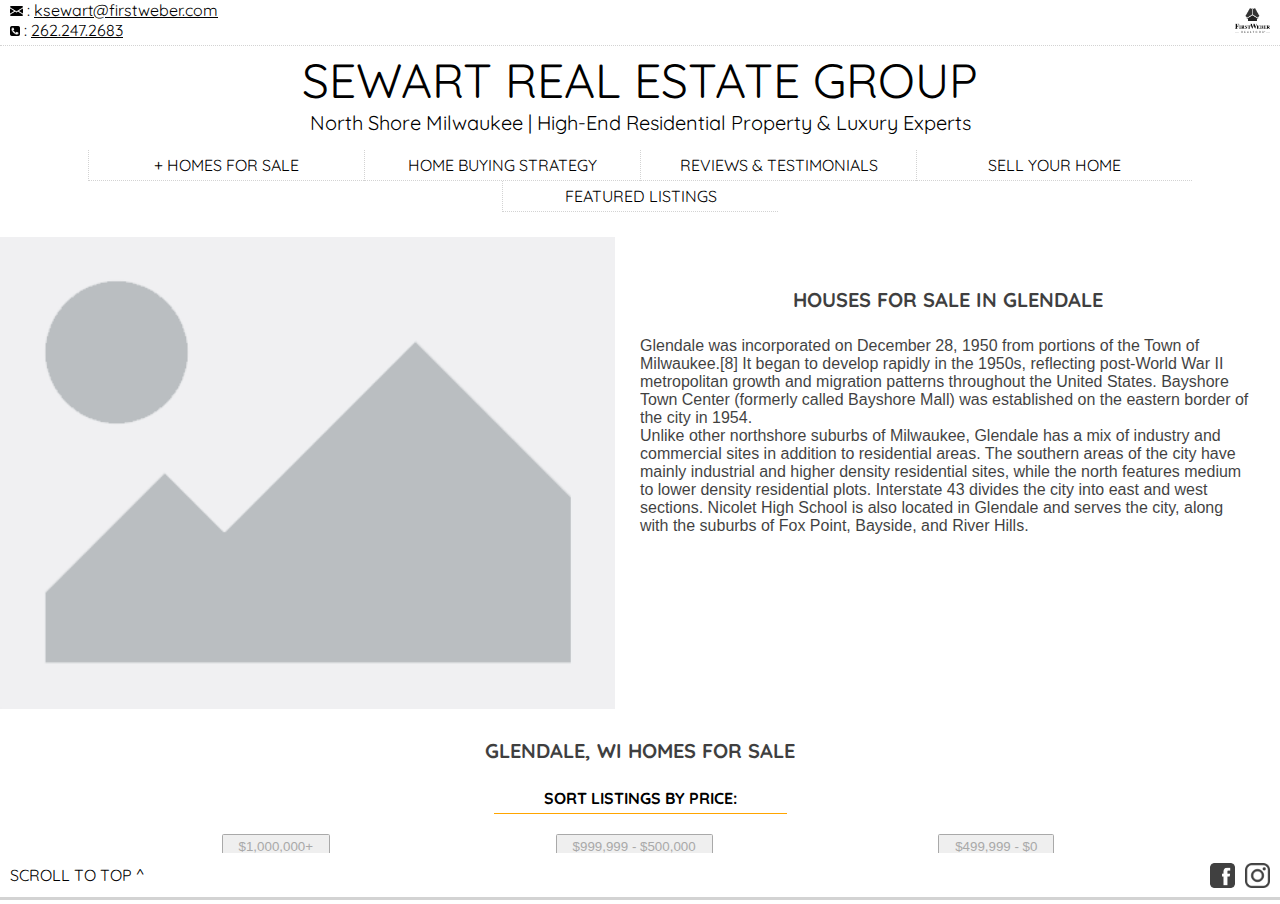
<file: neighborhoods/glendale.html>
<!DOCTYPE html>
<html lang="en" id="top">
<head>
    <meta charset="UTF-8">
    <meta name="viewport" content="width=device-width, initial-scale=1.0">
    <meta http-equiv="X-UA-Compatible" content="ie=edge">
    <link rel="stylesheet" href="../stylesheets/main.css">
    <title>Sewart Real Estate Group | Milwaukee Real Estate Agents</title>
    <meta name="description" content="Learn more about your premier First Weber real estate agents in North Shore Milwaukee and Ozaukee County here. Sell smarter, faster with our proven staging process and commitment to pre-sale service.">
    <link href="https://fonts.googleapis.com/css?family=Quicksand:300&display=swap" rel="stylesheet">
    <script src="https://ajax.googleapis.com/ajax/libs/jquery/3.1.0/jquery.min.js"></script>
</head>
<body>

<nav>
    <div class="contacts">
        <div class="sewart-real-estate-group-contacts">  
            <div class="email"><img class="contact-logo" src="../srg-photos/email-logo.png" alt="email-logo"> :  <a href="mailto:ksewart@firstweber.com">ksewart@firstweber.com</a></div>
            <div class="email"><img class="contact-logo" src="../srg-photos/phone-logo.png" alt="phone-logo"> : <a href="tel:262-247-2683">262.247.2683</a></div>
        </div>
        <div class="first-weber-logo" id="fw-logo"><a href="http://firstweber.com" target="_blank"><img class="logo" src="../srg-photos/first_weber_logo.png" alt="first-weber-logo"></a></div>
    </div>
</nav>

<div class="wrapper">

<header>

<div class="header">SEWART REAL ESTATE GROUP</div>
<div class="subheader">North Shore Milwaukee | High-End Residential Property & Luxury Experts</div>

<div class="menu-button-container">
    <img class="logo" id="menu" src="../srg-photos/175-1751649_hamburger-svg-drawn-free-free-hamburger-menu-icon.png" alt="menu-button">
</div>

<div class="navwrapper" >
    <div class="navlinks">

        <div class="dropdown" id="neighborhoods"><a href="#" onClick="return false;">+ HOMES FOR SALE</a></div>
            <div class="neighborhoodsHidden">
                <div class="neighborhoodDrop" id="drop1"><a href="mequon.html">Mequon</a></div>
                <div class="neighborhoodDrop" id="drop2"><a href="whitefish-bay.html">Whitefish Bay</a></div>
                <div class="neighborhoodDrop" id="drop3"><a href="river-hills.html">River Hills</a></div>
                <div class="neighborhoodDrop" id="drop4"><a href="shorewood.html">Shorewood</a></div>
                <div class="neighborhoodDrop" id="drop5"><a href="fox-point.html">Fox Point</a></div>
                <div class="neighborhoodDrop" id="drop6"><a href="cedarburg.html">Cedarburg</a></div>
                <div class="neighborhoodDrop" id="drop7"><a href="glendale.html">Glendale</a></div>
                <div class="neighborhoodDrop" id="drop8"><a href="bayside.html">Bayside</a></div>
            </div>
        <div class="dropdown"><a href="../home-buying-strategy.html">HOME BUYING STRATEGY</a></div>
        <div class="dropdown"><a href="https://www.zillow.com/profile/KarineSewart/#reviews" target="_blank">REVIEWS & TESTIMONIALS</a></div>
        <div class="dropdown"><a href="../sell-your-home.html">SELL YOUR HOME</a></div>
        <div class="dropdown"><a href="../#featured-listings">FEATURED LISTINGS</a></div>

    </div>
</div>

<div class="header-container">
    <div class="neighborhood-photo-container"><img src="../srg-photos/img-placeholder.png" class="neighborhood-photo" alt="mequon-neighborhood-photo"></div>
    <div class="header-text-container">
        <div class="section-divider">HOUSES FOR SALE IN GLENDALE</div>
        <div class="neighborhood-copy"><p>Glendale was incorporated on December 28, 1950 from portions of the Town of Milwaukee.[8] It began to develop rapidly in the 1950s, reflecting post-World War II metropolitan growth and migration patterns throughout the United States. Bayshore Town Center (formerly called Bayshore Mall) was established on the eastern border of the city in 1954.</p>

        <p>Unlike other northshore suburbs of Milwaukee, Glendale has a mix of industry and commercial sites in addition to residential areas. The southern areas of the city have mainly industrial and higher density residential sites, while the north features medium to lower density residential plots. Interstate 43 divides the city into east and west sections. Nicolet High School is also located in Glendale and serves the city, along with the suburbs of Fox Point, Bayside, and River Hills.</p></div>
    </div>
</div>

</header>

<div class="section-divider" id="featured-listings">GLENDALE, WI HOMES FOR SALE</div>

<div class="price-buttons">
    <div class="price-header-container"><div class="price-header">SORT LISTINGS BY PRICE:</div></div>
    <div class="neighborhood-buttons">
        <button id="oneMil">$1,000,000+</button>
        <button id="fiveK">$999,999 - $500,000</button>
        <button id="zero">$499,999 - $0</button>
    </div>
</div>

<div class="listings"></div>

</section>

<footer>
    <div class="footer">
        <a href="#top"><div class="scroll-up">SCROLL TO TOP ^</div></a>
        <div class="social-channels">  
            <div class="instagram"><a href="https://www.instagram.com/mke_steph" target="_blank"><img class="logo" src="../srg-photos/instagram-logo.png"  alt="instagram-logo"></a></div>
            <div class="facebook"><a href="https://www.facebook.com/sewartrealestategroup/" target="_blank"><img class="logo" src="../srg-photos/facebook-logo.jpg"  alt="facebook-logo"></a></div>
        </div>
    </div>
</footer>

</div>

<script src="glendale.js"></script>
</body>
</html>
</file>
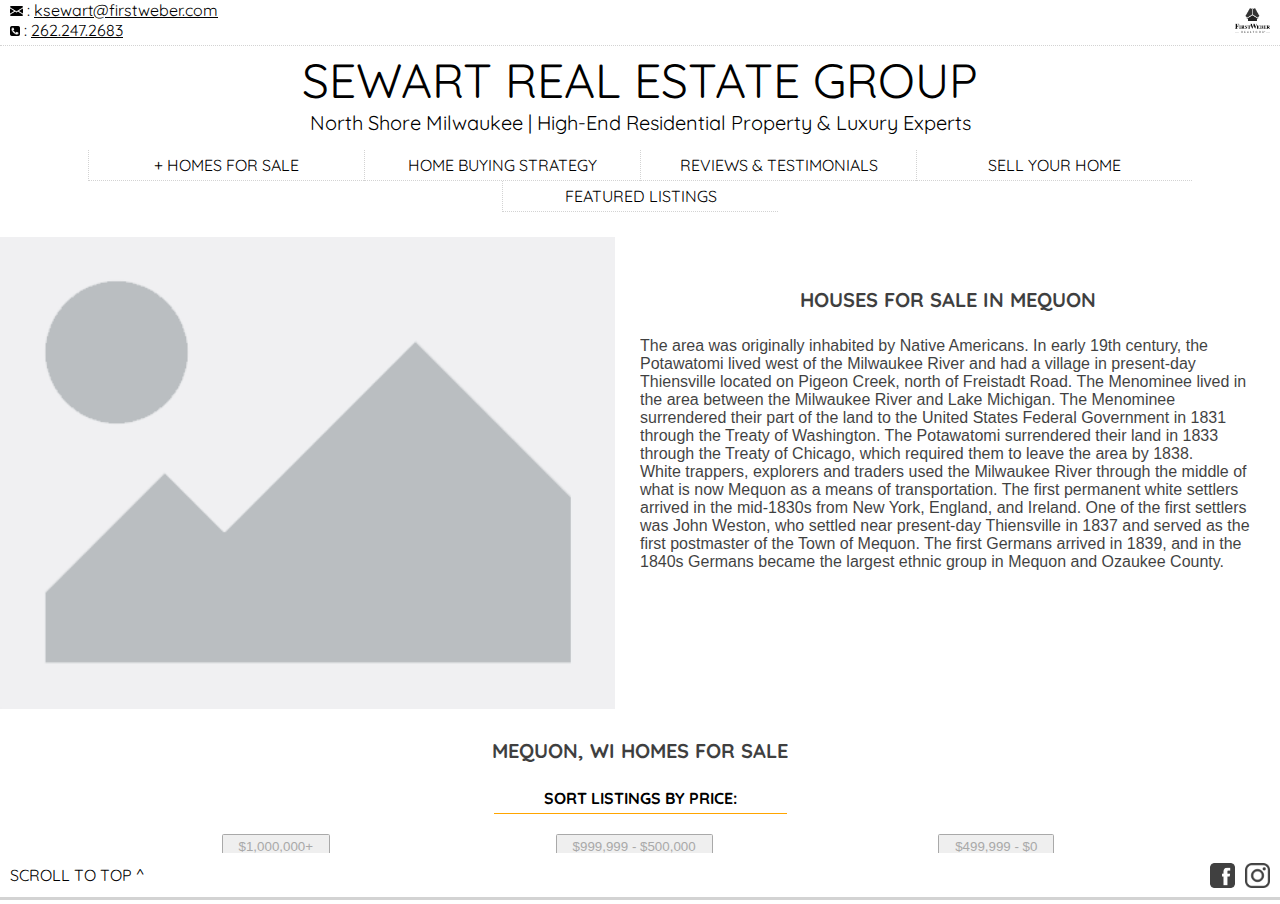
<file: neighborhoods/mequon.html>
<!DOCTYPE html>
<html lang="en" id="top">
<head>
    <meta charset="UTF-8">
    <meta name="viewport" content="width=device-width, initial-scale=1.0">
    <meta http-equiv="X-UA-Compatible" content="ie=edge">
    <link rel="stylesheet" href="../stylesheets/main.css">
    <title>Sewart Real Estate Group | Milwaukee Real Estate Agents</title>
    <meta name="description" content="Learn more about your premier First Weber real estate agents in North Shore Milwaukee and Ozaukee County here. Sell smarter, faster with our proven staging process and commitment to pre-sale service.">
    <link href="https://fonts.googleapis.com/css?family=Quicksand:300&display=swap" rel="stylesheet">
    <script src="https://ajax.googleapis.com/ajax/libs/jquery/3.1.0/jquery.min.js"></script>
</head>
<body>

<nav>
    <div class="contacts">
        <div class="sewart-real-estate-group-contacts">  
            <div class="email"><img class="contact-logo" src="../srg-photos/email-logo.png" alt="email-logo"> :  <a href="mailto:ksewart@firstweber.com">ksewart@firstweber.com</a></div>
            <div class="email"><img class="contact-logo" src="../srg-photos/phone-logo.png" alt="phone-logo"> : <a href="tel:262-247-2683">262.247.2683</a></div>
        </div>
        <div class="first-weber-logo" id="fw-logo"><a href="http://firstweber.com" target="_blank"><img class="logo" src="../srg-photos/first_weber_logo.png" alt="first-weber-logo"></a></div>
    </div>
</nav>

<div class="wrapper">

<header>

<div class="header">SEWART REAL ESTATE GROUP</div>
<div class="subheader">North Shore Milwaukee | High-End Residential Property & Luxury Experts</div>

<div class="menu-button-container">
    <img class="logo" id="menu" src="../srg-photos/175-1751649_hamburger-svg-drawn-free-free-hamburger-menu-icon.png" alt="menu-button">
</div>

<div class="navwrapper" >
    <div class="navlinks">

        <div class="dropdown" id="neighborhoods"><a href="#" onClick="return false;">+ HOMES FOR SALE</a></div>
            <div class="neighborhoodsHidden">
                <div class="neighborhoodDrop" id="drop1"><a href="mequon.html">Mequon</a></div>
                <div class="neighborhoodDrop" id="drop2"><a href="whitefish-bay.html">Whitefish Bay</a></div>
                <div class="neighborhoodDrop" id="drop3"><a href="river-hills.html">River Hills</a></div>
                <div class="neighborhoodDrop" id="drop4"><a href="shorewood.html">Shorewood</a></div>
                <div class="neighborhoodDrop" id="drop5"><a href="fox-point.html">Fox Point</a></div>
                <div class="neighborhoodDrop" id="drop6"><a href="cedarburg.html">Cedarburg</a></div>
                <div class="neighborhoodDrop" id="drop7"><a href="glendale.html">Glendale</a></div>
                <div class="neighborhoodDrop" id="drop8"><a href="bayside.html">Bayside</a></div>
            </div>
        <div class="dropdown"><a href="../home-buying-strategy.html">HOME BUYING STRATEGY</a></div>
        <div class="dropdown"><a href="https://www.zillow.com/profile/KarineSewart/#reviews" target="_blank">REVIEWS & TESTIMONIALS</a></div>
        <div class="dropdown"><a href="../sell-your-home.html">SELL YOUR HOME</a></div>
        <div class="dropdown"><a href="../#featured-listings">FEATURED LISTINGS</a></div>

    </div>
</div>

<div class="header-container">
    <div class="neighborhood-photo-container"><img src="../srg-photos/img-placeholder.png" class="neighborhood-photo" alt="mequon-neighborhood-photo"></div>
    <div class="header-text-container">
        <div class="section-divider">HOUSES FOR SALE IN MEQUON</div>
        <div class="neighborhood-copy"><p>The area was originally inhabited by Native Americans. In early 19th century, the Potawatomi lived west of the Milwaukee River and had a village in present-day Thiensville located on Pigeon Creek, north of Freistadt Road. The Menominee lived in the area between the Milwaukee River and Lake Michigan. The Menominee surrendered their part of the land to the United States Federal Government in 1831 through the Treaty of Washington. The Potawatomi surrendered their land in 1833 through the Treaty of Chicago, which required them to leave the area by 1838.</p>

        <p>White trappers, explorers and traders used the Milwaukee River through the middle of what is now Mequon as a means of transportation. The first permanent white settlers arrived in the mid-1830s from New York, England, and Ireland. One of the first settlers was John Weston, who settled near present-day Thiensville in 1837 and served as the first postmaster of the Town of Mequon. The first Germans arrived in 1839, and in the 1840s Germans became the largest ethnic group in Mequon and Ozaukee County.</p></div>
    </div>
</div>

</header>

<div class="section-divider" id="featured-listings">MEQUON, WI HOMES FOR SALE</div>

<div class="price-buttons">
    <div class="price-header-container"><div class="price-header">SORT LISTINGS BY PRICE:</div></div>
    <div class="neighborhood-buttons">
        <button id="oneMil">$1,000,000+</button>
        <button id="fiveK">$999,999 - $500,000</button>
        <button id="zero">$499,999 - $0</button>
    </div>
</div>

<div class="listings"></div>

</section>

<footer>
    <div class="footer">
        <a href="#top"><div class="scroll-up">SCROLL TO TOP ^</div></a>
        <div class="social-channels">  
            <div class="instagram"><a href="https://www.instagram.com/mke_steph" target="_blank"><img class="logo" src="../srg-photos/instagram-logo.png" alt="instagram-logo"></a></div>
            <div class="facebook"><a href="https://www.facebook.com/sewartrealestategroup/" target="_blank"><img class="logo" src="../srg-photos/facebook-logo.jpg" alt="facebook-logo"></a></div>
        </div>
    </div>
</footer>

</div>

<script src="mequon.js"></script>
</body>
</html>
</file>
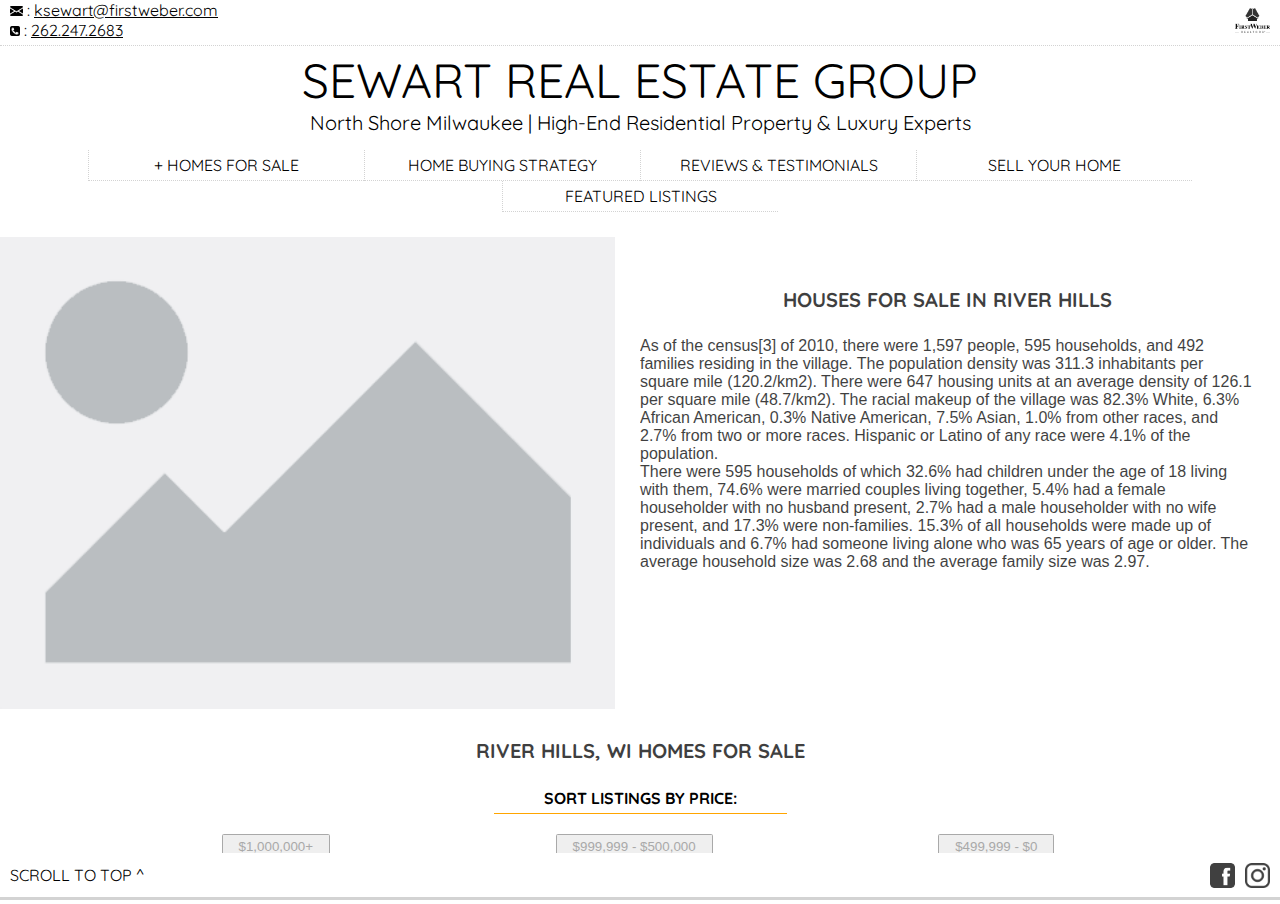
<file: neighborhoods/river-hills.html>
<!DOCTYPE html>
<html lang="en" id="top">
<head>
    <meta charset="UTF-8">
    <meta name="viewport" content="width=device-width, initial-scale=1.0">
    <meta http-equiv="X-UA-Compatible" content="ie=edge">
    <link rel="stylesheet" href="../stylesheets/main.css">
    <title>Sewart Real Estate Group | Milwaukee Real Estate Agents</title>
    <meta name="description" content="Learn more about your premier First Weber real estate agents in North Shore Milwaukee and Ozaukee County here. Sell smarter, faster with our proven staging process and commitment to pre-sale service.">
    <link href="https://fonts.googleapis.com/css?family=Quicksand:300&display=swap" rel="stylesheet">
    <script src="https://ajax.googleapis.com/ajax/libs/jquery/3.1.0/jquery.min.js"></script>
</head>
<body>

<nav>
    <div class="contacts">
        <div class="sewart-real-estate-group-contacts">  
            <div class="email"><img class="contact-logo" src="../srg-photos/email-logo.png" alt="email-logo"> :  <a href="mailto:ksewart@firstweber.com">ksewart@firstweber.com</a></div>
            <div class="email"><img class="contact-logo" src="../srg-photos/phone-logo.png" alt="phone-logo"> : <a href="tel:262-247-2683">262.247.2683</a></div>
        </div>
        <div class="first-weber-logo" id="fw-logo"><a href="http://firstweber.com" target="_blank"><img class="logo" src="../srg-photos/first_weber_logo.png" alt="first-weber-logo"></a></div>
    </div>
</nav>

<div class="wrapper">

<header>

<div class="header">SEWART REAL ESTATE GROUP</div>
<div class="subheader">North Shore Milwaukee | High-End Residential Property & Luxury Experts</div>

<div class="menu-button-container">
    <img class="logo" id="menu" src="../srg-photos/175-1751649_hamburger-svg-drawn-free-free-hamburger-menu-icon.png" alt="menu-button">
</div>

<div class="navwrapper" >
    <div class="navlinks">

        <div class="dropdown" id="neighborhoods"><a href="#" onClick="return false;">+ HOMES FOR SALE</a></div>
        <div class="neighborhoodsHidden">
            <div class="neighborhoodDrop" id="drop1"><a href="mequon.html">Mequon</a></div>
            <div class="neighborhoodDrop" id="drop2"><a href="whitefish-bay.html">Whitefish Bay</a></div>
            <div class="neighborhoodDrop" id="drop3"><a href="river-hills.html">River Hills</a></div>
            <div class="neighborhoodDrop" id="drop4"><a href="shorewood.html">Shorewood</a></div>
            <div class="neighborhoodDrop" id="drop5"><a href="fox-point.html">Fox Point</a></div>
            <div class="neighborhoodDrop" id="drop6"><a href="cedarburg.html">Cedarburg</a></div>
            <div class="neighborhoodDrop" id="drop7"><a href="glendale.html">Glendale</a></div>
            <div class="neighborhoodDrop" id="drop8"><a href="bayside.html">Bayside</a></div>
        </div>
    <div class="dropdown"><a href="../home-buying-strategy.html">HOME BUYING STRATEGY</a></div>
    <div class="dropdown"><a href="https://www.zillow.com/profile/KarineSewart/#reviews" target="_blank">REVIEWS & TESTIMONIALS</a></div>
    <div class="dropdown"><a href="../sell-your-home.html">SELL YOUR HOME</a></div>
    <div class="dropdown"><a href="../#featured-listings">FEATURED LISTINGS</a></div>

    </div>
</div>

<div class="header-container">
    <div class="neighborhood-photo-container"><img src="../srg-photos/img-placeholder.png" class="neighborhood-photo" alt="mequon-neighborhood-photo"></div>
    <div class="header-text-container">
        <div class="section-divider">HOUSES FOR SALE IN RIVER HILLS</div>
        <div class="neighborhood-copy"><p>As of the census[3] of 2010, there were 1,597 people, 595 households, and 492 families residing in the village. The population density was 311.3 inhabitants per square mile (120.2/km2). There were 647 housing units at an average density of 126.1 per square mile (48.7/km2). The racial makeup of the village was 82.3% White, 6.3% African American, 0.3% Native American, 7.5% Asian, 1.0% from other races, and 2.7% from two or more races. Hispanic or Latino of any race were 4.1% of the population.</p>

        <p>There were 595 households of which 32.6% had children under the age of 18 living with them, 74.6% were married couples living together, 5.4% had a female householder with no husband present, 2.7% had a male householder with no wife present, and 17.3% were non-families. 15.3% of all households were made up of individuals and 6.7% had someone living alone who was 65 years of age or older. The average household size was 2.68 and the average family size was 2.97.</p></div>
    </div>
</div>

</header>

<div class="section-divider" id="featured-listings">RIVER HILLS, WI HOMES FOR SALE</div>

<div class="price-buttons">
    <div class="price-header-container"><div class="price-header">SORT LISTINGS BY PRICE:</div></div>
    <div class="neighborhood-buttons">
        <button id="oneMil">$1,000,000+</button>
        <button id="fiveK">$999,999 - $500,000</button>
        <button id="zero">$499,999 - $0</button>
    </div>
</div>

<div class="listings"></div>

</section>

<footer>
    <div class="footer">
        <a href="#top"><div class="scroll-up">SCROLL TO TOP ^</div></a>
        <div class="social-channels">  
            <div class="instagram"><a href="https://www.instagram.com/mke_steph" target="_blank"><img class="logo" src="../srg-photos/instagram-logo.png" alt="instagram-logo"></a></div>
            <div class="facebook"><a href="https://www.facebook.com/sewartrealestategroup/" target="_blank"><img class="logo" src="../srg-photos/facebook-logo.jpg" alt="facebook-logo"></a></div>
        </div>
    </div>
</footer>

</div>

<script src="river-hills.js"></script>
</body>
</html>
</file>
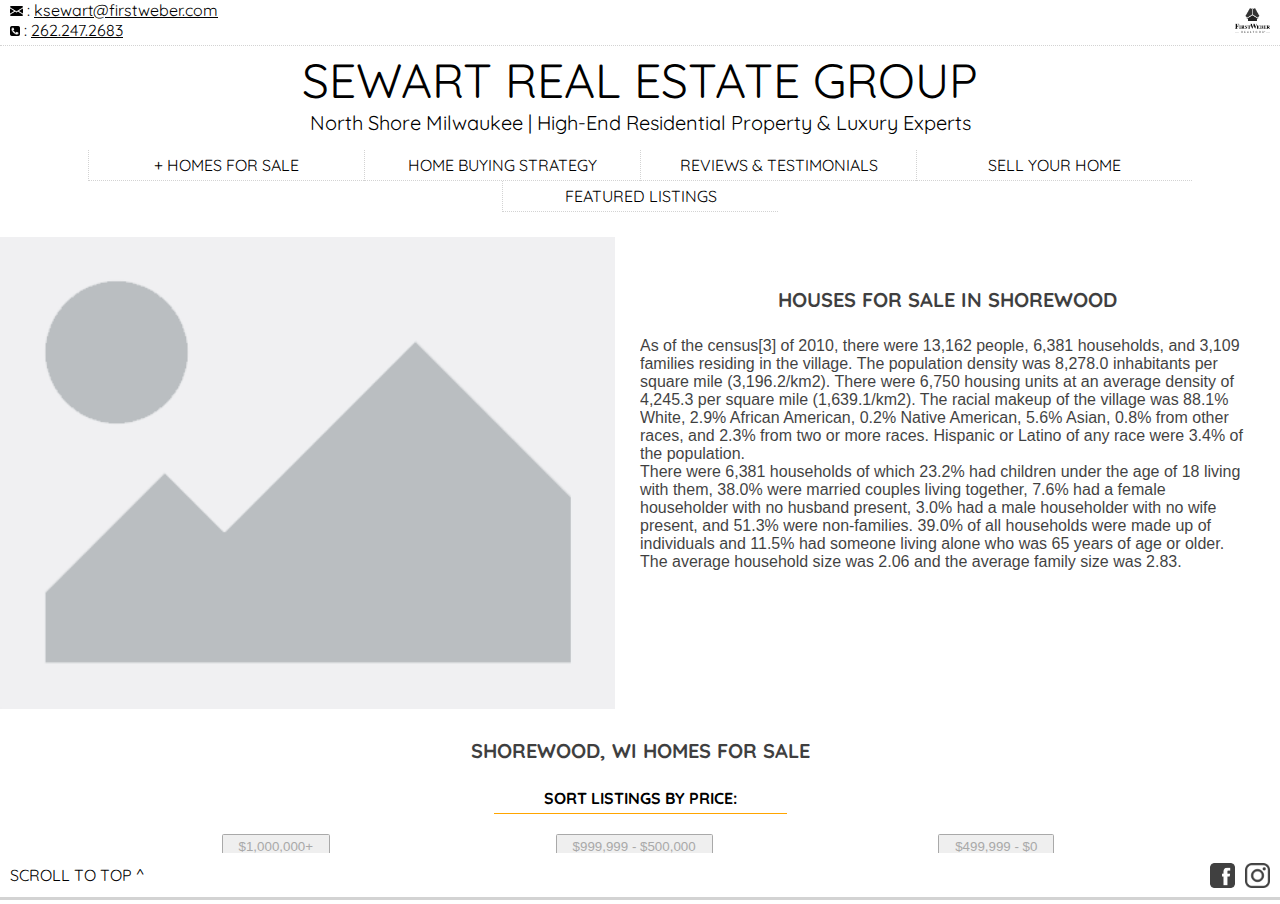
<file: neighborhoods/shorewood.html>
<!DOCTYPE html>
<html lang="en" id="top">
<head>
    <meta charset="UTF-8">
    <meta name="viewport" content="width=device-width, initial-scale=1.0">
    <meta http-equiv="X-UA-Compatible" content="ie=edge">
    <link rel="stylesheet" href="../stylesheets/main.css">
    <title>Sewart Real Estate Group | Milwaukee Real Estate Agents</title>
    <meta name="description" content="Learn more about your premier First Weber real estate agents in North Shore Milwaukee and Ozaukee County here. Sell smarter, faster with our proven staging process and commitment to pre-sale service.">
    <link href="https://fonts.googleapis.com/css?family=Quicksand:300&display=swap" rel="stylesheet">
    <script src="https://ajax.googleapis.com/ajax/libs/jquery/3.1.0/jquery.min.js"></script>
</head>
<body>

<nav>
    <div class="contacts">
        <div class="sewart-real-estate-group-contacts">  
            <div class="email"><img class="contact-logo" src="../srg-photos/email-logo.png" alt="email-logo"> :  <a href="mailto:ksewart@firstweber.com">ksewart@firstweber.com</a></div>
            <div class="email"><img class="contact-logo" src="../srg-photos/phone-logo.png" alt="phone-logo"> : <a href="tel:262-247-2683">262.247.2683</a></div>
        </div>
        <div class="first-weber-logo" id="fw-logo"><a href="http://firstweber.com" target="_blank"><img class="logo" src="../srg-photos/first_weber_logo.png" alt="first-weber-logo"></a></div>
    </div>
</nav>

<div class="wrapper">

<header>

<div class="header">SEWART REAL ESTATE GROUP</div>
<div class="subheader">North Shore Milwaukee | High-End Residential Property & Luxury Experts</div>

<div class="menu-button-container">
    <img class="logo" id="menu" src="../srg-photos/175-1751649_hamburger-svg-drawn-free-free-hamburger-menu-icon.png" alt="menu-button">
</div>

<div class="navwrapper" >
    <div class="navlinks">

        <div class="dropdown" id="neighborhoods"><a href="#" onClick="return false;">+ HOMES FOR SALE</a></div>
            <div class="neighborhoodsHidden">
                <div class="neighborhoodDrop" id="drop1"><a href="mequon.html">Mequon</a></div>
                <div class="neighborhoodDrop" id="drop2"><a href="whitefish-bay.html">Whitefish Bay</a></div>
                <div class="neighborhoodDrop" id="drop3"><a href="river-hills.html">River Hills</a></div>
                <div class="neighborhoodDrop" id="drop4"><a href="shorewood.html">Shorewood</a></div>
                <div class="neighborhoodDrop" id="drop5"><a href="fox-point.html">Fox Point</a></div>
                <div class="neighborhoodDrop" id="drop6"><a href="cedarburg.html">Cedarburg</a></div>
                <div class="neighborhoodDrop" id="drop7"><a href="glendale.html">Glendale</a></div>
                <div class="neighborhoodDrop" id="drop8"><a href="bayside.html">Bayside</a></div>
            </div>
        <div class="dropdown"><a href="../home-buying-strategy.html">HOME BUYING STRATEGY</a></div>
        <div class="dropdown"><a href="https://www.zillow.com/profile/KarineSewart/#reviews" target="_blank">REVIEWS & TESTIMONIALS</a></div>
        <div class="dropdown"><a href="../sell-your-home.html">SELL YOUR HOME</a></div>
        <div class="dropdown"><a href="../#featured-listings">FEATURED LISTINGS</a></div>

    </div>
</div>

<div class="header-container">
    <div class="neighborhood-photo-container"><img src="../srg-photos/img-placeholder.png" class="neighborhood-photo" alt="mequon-neighborhood-photo"></div>
    <div class="header-text-container">
        <div class="section-divider">HOUSES FOR SALE IN SHOREWOOD</div>
        <div class="neighborhood-copy"><p>As of the census[3] of 2010, there were 13,162 people, 6,381 households, and 3,109 families residing in the village. The population density was 8,278.0 inhabitants per square mile (3,196.2/km2). There were 6,750 housing units at an average density of 4,245.3 per square mile (1,639.1/km2). The racial makeup of the village was 88.1% White, 2.9% African American, 0.2% Native American, 5.6% Asian, 0.8% from other races, and 2.3% from two or more races. Hispanic or Latino of any race were 3.4% of the population.</p>

        <p>There were 6,381 households of which 23.2% had children under the age of 18 living with them, 38.0% were married couples living together, 7.6% had a female householder with no husband present, 3.0% had a male householder with no wife present, and 51.3% were non-families. 39.0% of all households were made up of individuals and 11.5% had someone living alone who was 65 years of age or older. The average household size was 2.06 and the average family size was 2.83.</p></div>
    </div>
</div>

</header>

<div class="section-divider" id="featured-listings">SHOREWOOD, WI HOMES FOR SALE</div>

<div class="price-buttons">
    <div class="price-header-container"><div class="price-header">SORT LISTINGS BY PRICE:</div></div>
    <div class="neighborhood-buttons">
        <button id="oneMil">$1,000,000+</button>
        <button id="fiveK">$999,999 - $500,000</button>
        <button id="zero">$499,999 - $0</button>
    </div>
</div>

<div class="listings"></div>

</section>

<footer>
    <div class="footer">
        <a href="#top"><div class="scroll-up">SCROLL TO TOP ^</div></a>
        <div class="social-channels">  
            <div class="instagram"><a href="https://www.instagram.com/mke_steph" target="_blank"><img class="logo" src="../srg-photos/instagram-logo.png" alt="instagram-logo"></a></div>
            <div class="facebook"><a href="https://www.facebook.com/sewartrealestategroup/" target="_blank"><img class="logo" src="../srg-photos/facebook-logo.jpg" alt="facebook-logo"></a></div>
        </div>
    </div>
</footer>

</div>

<script src="shorewood.js"></script>
</body>
</html>
</file>
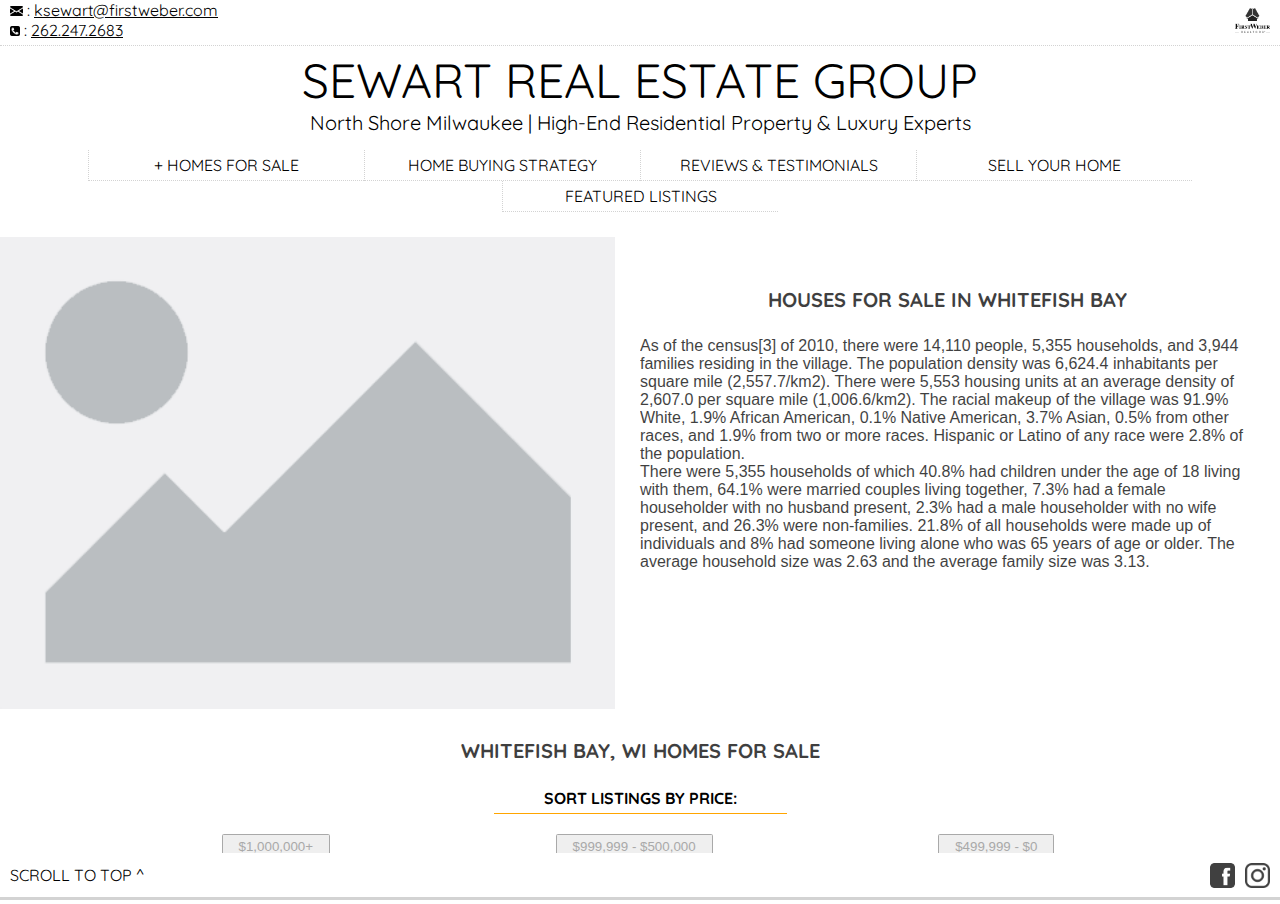
<file: neighborhoods/whitefish-bay.html>
<!DOCTYPE html>
<html lang="en" id="top">
<head>
    <meta charset="UTF-8">
    <meta name="viewport" content="width=device-width, initial-scale=1.0">
    <meta http-equiv="X-UA-Compatible" content="ie=edge">
    <link rel="stylesheet" href="../stylesheets/main.css">
    <title>Sewart Real Estate Group | Milwaukee Real Estate Agents</title>
    <meta name="description" content="Learn more about your premier First Weber real estate agents in North Shore Milwaukee and Ozaukee County here. Sell smarter, faster with our proven staging process and commitment to pre-sale service.">
    <link href="https://fonts.googleapis.com/css?family=Quicksand:300&display=swap" rel="stylesheet">
    <script src="https://ajax.googleapis.com/ajax/libs/jquery/3.1.0/jquery.min.js"></script>
</head>
<body>

<nav>
    <div class="contacts">
        <div class="sewart-real-estate-group-contacts">  
            <div class="email"><img class="contact-logo" src="../srg-photos/email-logo.png" alt="email-logo"> :  <a href="mailto:ksewart@firstweber.com">ksewart@firstweber.com</a></div>
            <div class="email"><img class="contact-logo" src="../srg-photos/phone-logo.png" alt="phone-logo"> : <a href="tel:262-247-2683">262.247.2683</a></div>
        </div>
        <div class="first-weber-logo" id="fw-logo"><a href="http://firstweber.com" target="_blank"><img class="logo" src="../srg-photos/first_weber_logo.png" alt="first-weber-logo"></a></div>
    </div>
</nav>

<div class="wrapper">

<header>

<div class="header">SEWART REAL ESTATE GROUP</div>
<div class="subheader">North Shore Milwaukee | High-End Residential Property & Luxury Experts</div>

<div class="menu-button-container">
    <img class="logo" id="menu" src="../srg-photos/175-1751649_hamburger-svg-drawn-free-free-hamburger-menu-icon.png" alt="menu-button">
</div>

<div class="navwrapper" >
    <div class="navlinks">

        <div class="dropdown" id="neighborhoods"><a href="#" onClick="return false;">+ HOMES FOR SALE</a></div>
            <div class="neighborhoodsHidden">
                <div class="neighborhoodDrop" id="drop1"><a href="mequon.html">Mequon</a></div>
                <div class="neighborhoodDrop" id="drop2"><a href="whitefish-bay.html">Whitefish Bay</a></div>
                <div class="neighborhoodDrop" id="drop3"><a href="river-hills.html">River Hills</a></div>
                <div class="neighborhoodDrop" id="drop4"><a href="shorewood.html">Shorewood</a></div>
                <div class="neighborhoodDrop" id="drop5"><a href="fox-point.html">Fox Point</a></div>
                <div class="neighborhoodDrop" id="drop6"><a href="cedarburg.html">Cedarburg</a></div>
                <div class="neighborhoodDrop" id="drop7"><a href="glendale.html">Glendale</a></div>
                <div class="neighborhoodDrop" id="drop8"><a href="bayside.html">Bayside</a></div>
            </div>
        <div class="dropdown"><a href="../home-buying-strategy.html">HOME BUYING STRATEGY</a></div>
        <div class="dropdown"><a href="https://www.zillow.com/profile/KarineSewart/#reviews" target="_blank">REVIEWS & TESTIMONIALS</a></div>
        <div class="dropdown"><a href="../sell-your-home.html">SELL YOUR HOME</a></div>
        <div class="dropdown"><a href="../#featured-listings">FEATURED LISTINGS</a></div>

    </div>
</div>

<div class="header-container">
    <div class="neighborhood-photo-container"><img src="../srg-photos/img-placeholder.png" class="neighborhood-photo" alt="mequon-neighborhood-photo"></div>
    <div class="header-text-container">
        <div class="section-divider">HOUSES FOR SALE IN WHITEFISH BAY</div>
        <div class="neighborhood-copy"><p>As of the census[3] of 2010, there were 14,110 people, 5,355 households, and 3,944 families residing in the village. The population density was 6,624.4 inhabitants per square mile (2,557.7/km2). There were 5,553 housing units at an average density of 2,607.0 per square mile (1,006.6/km2). The racial makeup of the village was 91.9% White, 1.9% African American, 0.1% Native American, 3.7% Asian, 0.5% from other races, and 1.9% from two or more races. Hispanic or Latino of any race were 2.8% of the population.</p>

        <p>There were 5,355 households of which 40.8% had children under the age of 18 living with them, 64.1% were married couples living together, 7.3% had a female householder with no husband present, 2.3% had a male householder with no wife present, and 26.3% were non-families. 21.8% of all households were made up of individuals and 8% had someone living alone who was 65 years of age or older. The average household size was 2.63 and the average family size was 3.13.</p></div>
    </div>
</div>

</header>

<div class="section-divider" id="featured-listings">WHITEFISH BAY, WI HOMES FOR SALE</div>

<div class="price-buttons">
    <div class="price-header-container"><div class="price-header">SORT LISTINGS BY PRICE:</div></div>
    <div class="neighborhood-buttons">
        <button id="oneMil">$1,000,000+</button>
        <button id="fiveK">$999,999 - $500,000</button>
        <button id="zero">$499,999 - $0</button>
    </div>
</div>

<div class="listings"></div>

</section>

<footer>
    <div class="footer">
        <a href="#top"><div class="scroll-up">SCROLL TO TOP ^</div></a>
        <div class="social-channels">  
            <div class="instagram"><a href="https://www.instagram.com/mke_steph" target="_blank"><img class="logo" src="../srg-photos/instagram-logo.png" alt="instagram-logo"></a></div>
            <div class="facebook"><a href="https://www.facebook.com/sewartrealestategroup/" target="_blank"><img class="logo" src="../srg-photos/facebook-logo.jpg" alt="facebook-logo"></a></div>
        </div>
    </div>
</footer>

</div>

<script src="whitefish-bay.js"></script>
</body>
</html>
</file>
<file: stylesheets/main.css>
*{
    margin: 0;
    padding: 0;
}

@media all and (max-width: 320px) {
    .how-to-buy-a-home-intro {
        width: 100% !important
    }
    .financing-section{
        margin-top: 520px;
    }
}

@media all and (min-width: 320px) {
    .lenders-list{
        padding-top: 500px !important;
    }
}

@media screen and (max-width: 322px) {
    .first-weber-logo {
        width: 0;
        height: 0;
    }

    #fw-logo {
        position: relative;
        top: 30px;
        right: 25px;
        opacity: 0.5;
        filter: alpha(opacity=50);
    }
}


@media screen and (max-width: 330px) {
    .how-to-buy-a-home-correctly-header {
        height: 395px !important;
    }
}

@media screen and (min-width: 330px) {
    .lenders-list{
        padding-top: 450px !important;
    }
}

@media screen and (max-width: 400px) {
    .how-to-buy-a-home-correctly-process{
        margin-bottom: 75px !important;
    }
}

@media screen and (min-width: 350px) {
    .lenders-list{
        padding-top: 400px !important;
    }
}

@media screen and (min-width: 380px) {
    .lenders-list{
        padding-top: 350px !important;
    }
}

@media screen and (min-width: 400px) {
    .lenders-list{
        padding-top: 325px !important;
    }
}

@media screen and (min-width: 430px) {
    .lenders-list{
        padding-top: 300px !important;
    }
}

@media all and (max-width: 475px) {
    .mortgage-calculator {
        height: 400px !important;
    }
    .how-to-buy-a-home-correctly-header {
        margin-bottom: 150px !important;
    }
    .relocation-container{
        padding-bottom: 100px !important;
    }
}

@media screen and (min-width: 475px) {
    .lenders-list{
        padding-top: 275px !important;
    }
}


@media all and (max-width: 537px) {
    .how-to-buy-a-home-correctly-process {
        padding-top: 25px !important;
    }
}

@media screen and (max-width: 570px) {

    div.navwrapper {
        display: none;
    }

}

@media screen and (min-width: 570px) {
    .menu-button-container {
        display: none;
    }
    .navwrapper {
        display: flex;
        position: sticky;
        top: 46px !important;
    }
}

@media screen and (max-width: 600px) {

    .contact-logos {
        flex-wrap: wrap;
    }

    .listing {
        width: 350px;
        margin: 10px;
    }

    .header-container {
        display: flex;
        flex-direction: column;
        flex-wrap: wrap;
        justify-content: center;
        margin-top: 25px;
        width: 100%;
    }
    .neighborhood-photo-container {
        width: 100%;
    }
    .neighborhood-photo {
        width: 100%;
    }
    .header-text-container {
        width: 100%;
        margin-right: auto;
        margin-left: auto;
    }
    .sell-your-home-intro-container {
        width: 100% !important;
        margin: 25px;
    }
    .sell-your-home-staging-container {
        flex-wrap: wrap;
    }
    .staging-photo-container{
        width: 100% !important;
    }
    .sell-your-home-staging-intro {
        width: 100% !important;
    }
    .relocation-container {
        flex-wrap: wrap;
    }
    .relocation-intro-container{
        width: 100% !important;
        margin-bottom: 25px;
    }
    .relocation-photo-container{
        width: 100% !important;
    }

}

@media screen and (min-width: 600px) {
    .lenders-list{
        padding-top: 10px !important;
    }
}

@media all and (max-width: 660px) {

    .how-to-buy-a-home-correctly-process {
        flex-wrap: wrap;
        justify-content: center;
    }
    .buying-process-intro {
        width: 100% !important;
        padding-right: 25px;
        margin-top: 20px;
    }
    .buying-process-chart {
        margin-top: 40px;
        width: 100% !important;
        background: url(https://github.com/nickwoodswi/real-estate-site/blob/master/srg-photos/3131-w-donges-bay-rd-325crop.jpg?raw=true);
        background-size: cover;
        background-repeat: no-repeat;
    }
    .buying-process-chart img {
        margin: 25px;
        background-color: rgb(256, 256, 256, 0.5);
        border: dotted 1px lightgrey;
        padding: 10px;
    }
    .financing-section{
        margin-top: 370px;
    }
    .financing-section{
        margin-top: 425px !important;
        margin-bottom: 75px !important;
    }
}

@media all and (max-width: 760px) {
    .how-to-buy-a-home-correctly-header{
        flex-wrap: wrap;
    }
    .how-to-buy-a-home-intro {
        width: 100% !important;
        margin-bottom: 20px;
    }
    .mortgage-calculator-container {
        width: 100% !important;
    }
    .how-to-buy-a-home-correctly-process {
        margin-top: 275px !important;
    }
    .lenders-list{
        margin-top: 50px !important;
    }
}

@media all and (max-width:30em) {
    .neighborhood-buttons button {
        display: block;
        margin: 0.4em auto;
    }

    ;
}

.team-photo {
    max-width: 100%;
    height: auto;
}

.photo {
    max-width: 100%;
    margin: 0;
    padding: 0;
}
.header-container {
    display: flex;
    flex-direction: row;
    margin-top: 25px;
}
.neighborhood-photo-container{
    width: 50%;
}
.neighborhood-photo{
    width: 100%;
}
.header-text-container{
    width: 50%;
    margin: 25px;
}

p {
    font-family: "Trebuchet MS", Helvetica, sans-serif;
    opacity: 0.75;
    filter: alpha(opacity=75);
}

ul {
    margin-left: 40px;
}
ul li {
    font-family: "Trebuchet MS", Helvetica, sans-serif;
    opacity: 0.75;
    filter: alpha(opacity=75);
}

.contacts {
    position: fixed;
    top: 0;
    left: 0;
    width: 100%;
    display: flex;
    justify-content: space-between;
    font-family: 'Quicksand', sans-serif;
    border-bottom-style: dotted;
    border-color: lightgray;
    border-width: 1px;
    background-color: white;
    font-size: 16px;
    z-index: 2;
}

.sewart-real-estate-group-contacts {
    display: flex;
    flex-direction: column;
    width: 50%;
    margin-left: 10px;
    margin-bottom: 5px;
    min-width: 295px;
}

.first-weber-logo {
    display: flex;
    flex-direction: row-reverse;
    align-items: center;
    width: 50%;
    margin-right: 10px;
}

.contacts>.email {
    margin-left: 10px;
    margin-top: 5px;
    margin-bottom: 5px;
}

.contacts>.logo {
    margin-right: 10px;
    margin-top: 5px;
}

.logo {
    height: 25px;
}

.logo:hover {
    opacity: 0.5;
    filter: alpha(opacity=50);
}

a {
    color: black;
}

.footer {
    position: fixed;
    bottom: 0;
    left: 0;
    width: 100%;
    display: flex;
    justify-content: space-between;
    flex-wrap: nowrap;
    flex-direction: center;
    align-items: center;
    font-family: 'Quicksand', sans-serif;
    border-bottom-style: solid;
    border-color: lightgray;
    background-color: white;
    font-size: 16px;
}

.social-channels {
    display: flex;
    flex-direction: row-reverse;
    margin-left: 10px;
    margin-bottom: 5px;
    margin-top: 10px;
}

.instagram {
    margin-right: 10px;
    margin-left: 10px;
    opacity: 0.75;
    filter: alpha(opacity=75);
}

.instagram:hover {
    opacity: 0.5;
    filter: alpha(opacity=50);
}

.facebook {
    opacity: 0.75;
    filter: alpha(opacity=75);
}

.facebook:hover {
    opacity: 0.5;
    filter: alpha(opacity=50);
}

.scroll-up {
    margin-left: 10px;
    width: 140px;
    text-align: left;
}

.footer>a {
    text-decoration: none;
}

.footer>a:hover {
    color: lightgrey;
}

.menu-button-container {
    position: sticky;
    top: 46px;
    padding-bottom: 12px;
    padding-top: 12px;
    background-color: white;
    z-index: 1;
}

.navwrapper {
    display: flex;
    position: sticky;
    justify-content: center;
    top: 88px;
    background-color: white;
    margin-bottom: 5px;
    z-index: 1;
}

.navlinks {
    display: flex;
    flex-direction: row;
    flex-wrap: wrap;
    justify-content: center;
}

.dropdown > a {
    text-decoration: none;
}
.dropdown > a:hover {
    color: lightgrey;
}

.dropdown {
    display: block;
    width: 275px;
    height: 30px;
    font-family: 'Quicksand', sans-serif;
    border-left: dotted 1px lightgrey;
    border-bottom: dotted 1px lightgrey;
    font-size: 16px;
    line-height: 30px;
    text-align: center;
}


.wrapper {
    display: flex;
    flex-direction: column;
}


.header {
    margin-top: 50px;
    font-size: large;
    font-family: 'Quicksand', sans-serif;
    font-size: 48px;
    display: flex;
    justify-content: center;
}

.subheader {
    display: flex;
    justify-content: center;
    font-family: 'Quicksand', sans-serif;
    font-size: 20px;
    margin-bottom: 15px;
}

.photo {
    width: 100%;
    height: auto;
}

.section-divider {
    font-family: 'Quicksand', sans-serif;
    font-weight: bold;
    margin-top: 25px;
    margin-bottom: 25px;
    font-size: 20px;
    text-align: center;
    opacity: 0.75;
    filter: alpha(opacity=75);
}

.sell-smarter-body {
    max-width: 740px;
    padding-right: 20px;
    padding-left: 20px;
    margin-left: auto;
    margin-right: auto;
}

.team {
    max-width: 800px;
    display: flex;
    flex-direction: row;
    justify-content: space-evenly;
    flex-wrap: wrap;
    margin-left: auto;
    margin-right: auto;
}

.name {
    font-weight: bold;
    opacity: 0.75;
    filter: alpha(opacity=75);
}

.title {
    font-weight: bold;
    opacity: 0.75;
    filter: alpha(opacity=75);
}

.lead-member {
    max-width: 740px;
    margin: 10px;
}

.contact-logos {
    display: flex;
    font-family: 'Quicksand', sans-serif;
    line-height: 25px;
    margin-top: 10px;
}

.phone {
    margin-right: 20px;
}

.contact-logo {
    height: 10px;
}

.team-member {
    max-width: 350px;
    min-width: 300px;
    margin: 10px;
}

.headshot>img {
    float: left;
    max-height: 200px;
    margin-right: 15px;
}

.name {
    font-family: 'Quicksand', sans-serif;
    font-size: large;
}

.title {
    font-family: 'Quicksand', sans-serif;
    font-size: medium;
    margin-bottom: 10px;
}

.neighborhood-selector {
    display: flex;
    flex-direction: column;
    justify-content: center;
    max-width: 600px;
    margin-left: auto;
    margin-right: auto;
    margin-bottom: 25px;
}

.choose-neighborhood {
    text-align: center;
    font-family: "Trebuchet MS", Helvetica, sans-serif;
    opacity: 0.75;
    filter: alpha(opacity=75);
    margin-bottom: 10px;
}

.neighborhood-buttons {
    display: flex;
    flex-wrap: wrap;
    justify-content: space-evenly;
    text-align: center;
    margin-top: 20px;
}

.neighborhood-buttons button {
    display: inline-block;
    padding: 0.35em 1.2em;
    border: 0.1em solid darkgrey;
    margin: 0 0.3em 0.3em 0;
    border-radius: 0.12em;
    box-sizing: border-box;
    text-decoration: none;
    font-family: 'Roboto', sans-serif;
    font-weight: 300;
    color: darkgrey;
    text-align: center;
    transition: all 0.2s;
}

.neighborhood-buttons button:hover {
    color: #000000;
    background-color: #FFFFFF;
}

.price-buttons {
    display: flex;
    flex-direction: column;
    justify-content: center;
}
.price-header-container {
    display: flex;
}
.price-header {
    margin-left: auto;
    margin-right: auto;
    padding-left: 50px;
    padding-right: 50px;
    padding-bottom: 5px;
    display: block;
    font-family: 'Quicksand', sans-serif;
    font-weight: bold;
    border-bottom: solid 1px orange;
}

.listings {
    display: flex;
    flex-wrap: wrap;
    justify-content: center;
    font-family: 'Quicksand', sans-serif;
    margin-bottom: 40px;
}

.listing {
    max-width: 320px;
    display: flex;
    flex-wrap: wrap;
    flex-direction: column;
    justify-content: center;
    margin: 20px;
    border: dotted 1px lightgrey;
    padding: 20px;
}
.noResults {
    margin-bottom: 25px;
}

.property-photo-container {
    display: flex;
    justify-content: center;
    padding-bottom: 10px;
    border-bottom: dotted 1px lightgrey;
}

.property-photo {
    max-width: 280px;
    display: block;
}

.property-info-container {
    max-width: 370px;
    flex-wrap: wrap;
}

.city {
    font-size: x-large;
    text-align: center;
    margin-top: 10px;
    font-weight: bold;
    opacity: 0.75;
    filter: alpha(opacity=75);
}

.rooms {
    margin-top: 5px;
    font-size: large;
}

.price-address-container {
    display: flex;
    justify-content: space-between;
    align-items: baseline;
    padding-bottom: 10px;
    border-bottom: dotted 1px lightgrey;
}

.price {
    font-size: xx-large;
    margin-right: 5px;
}

.address {
    font-size: 16px;
    font-weight: bold;
}

.property-details {
    font-size: 16px;
    text-align: center;
    margin-top: 10px;
}

.property-details a:hover {
    color: darkgrey;
}

.mobileNav {
    display: block !important;
}
.neighborhoodsHidden {
    display: none;
}
.neighborhoodsOpen {
    display: block;
    position: relative;
    left: -276px;
    top: 31px;
}
.neighborhoodDrop > a {
    text-decoration: none;
}
.neighborhoodDrop > a:hover {
    text-decoration: none;
    opacity: 0.75;
    filter: alpha(opacity=75);
}
#drop1 {
    position: absolute;
    width: 275px;
    height: 30px;
    font-family: 'Quicksand', sans-serif;
    border-left: dotted 1px lightgrey;
    border-bottom: dotted 1px lightgrey;
    font-size: 16px;
    line-height: 30px;
    text-align: center;
    background-color: white;
}
#drop2 {
    position: absolute;
    top: 31px;
    width: 275px;
    height: 30px;
    font-family: 'Quicksand', sans-serif;
    border-left: dotted 1px lightgrey;
    border-bottom: dotted 1px lightgrey;
    font-size: 16px;
    line-height: 30px;
    text-align: center;
    background-color: white;
}
#drop3 {
    position: absolute;
    top: 62px;
    width: 275px;
    height: 30px;
    font-family: 'Quicksand', sans-serif;
    border-left: dotted 1px lightgrey;
    border-bottom: dotted 1px lightgrey;
    font-size: 16px;
    line-height: 30px;
    text-align: center;
    background-color: white;
}
#drop4 {
    position: absolute;
    top: 93px;
    width: 275px;
    height: 30px;
    font-family: 'Quicksand', sans-serif;
    border-left: dotted 1px lightgrey;
    border-bottom: dotted 1px lightgrey;
    font-size: 16px;
    line-height: 30px;
    text-align: center;
    background-color: white;
}
#drop5 {
    position: absolute;
    top: 124px;
    width: 275px;
    height: 30px;
    font-family: 'Quicksand', sans-serif;
    border-left: dotted 1px lightgrey;
    border-bottom: dotted 1px lightgrey;
    font-size: 16px;
    line-height: 30px;
    text-align: center;
    background-color: white;
}
#drop6 {
    position: absolute;
    top: 155px;
    width: 275px;
    height: 30px;
    font-family: 'Quicksand', sans-serif;
    border-left: dotted 1px lightgrey;
    border-bottom: dotted 1px lightgrey;
    font-size: 16px;
    line-height: 30px;
    text-align: center;
    background-color: white;
}
#drop7 {
    position: absolute;
    top: 186px;
    width: 275px;
    height: 30px;
    font-family: 'Quicksand', sans-serif;
    border-left: dotted 1px lightgrey;
    border-bottom: dotted 1px lightgrey;
    font-size: 16px;
    line-height: 30px;
    text-align: center;
    background-color: white;
}
#drop8 {
    position: absolute;
    top: 217px;
    width: 275px;
    height: 30px;
    font-family: 'Quicksand', sans-serif;
    border-left: dotted 1px lightgrey;
    border-bottom: dotted 1px lightgrey;
    font-size: 16px;
    line-height: 30px;
    text-align: center;
    background-color: white;
}

.sell-your-home-head-container{
    display: flex;
    flex-direction: flex-start;
    background-image: url(https://www.logistec.com/wp-content/uploads/2017/12/placeholder.png);
    width: 100%;
}

.sell-your-home-intro-container > h1{
    font-family: 'Quicksand', sans-serif;
}
.sell-your-home-intro-container{
    background-color: white;
    margin-left: auto;
    width: 50%;
    margin-left: auto;
    margin-top: 25px;
    margin-right: 25px;
    margin-bottom: 25px;
    padding: 20px;
}
.what-your-home-is-worth-container{
    width: 100%;
}
.what-your-home-is-worth-intro-container{
    padding: 25px;
    width: 90%;
}
.what-your-home-is-worth-intro-container > h2{
    text-align: center;
    font-family: 'Quicksand', sans-serif;
}
.sell-your-home-staging-container{
    display: flex;
    width: 100%;
}
.staging-photo-container{
    display: flex;
    justify-content: center;
    align-items: center;
    width: 50%;
    height: auto;
    padding: 20px;
    background-image: url(https://www.logistec.com/wp-content/uploads/2017/12/placeholder.png);
    background-size: cover;
    background-repeat: no-repeat;
    font-family: 'Quicksand', sans-serif;
}
.sell-your-home-staging-intro{
    width: 50%;
    padding: 20px;
    border-right: solid 10px orange;
}


.home-buying-strategy-wrapper {
    display: flex;
    flex-direction: column;
}

.how-to-buy-a-home-correctly-header {
    display: flex;
    width: 100%;
    flex-direction: row;
    height: 350px;
    background: url(https://github.com/nickwoodswi/real-estate-site/blob/master/srg-photos/3131-w-donges-bay-rd-325crop.jpg?raw=true);
    background-size: cover;
    background-repeat: no-repeat;
}
.how-to-buy-a-home-intro{
    display: flex;
    flex-direction: column;
    justify-content: center;
    width: 50%;
    font-family: 'Quicksand', sans-serif;
    margin-left: 10px;
}
.mortgage-calculator-container{
    display: flex;
    justify-content: center;
    align-items: center;
    width: 50%; 
    min-width: 320px;
    height: auto
}
.how-to-buy-a-home-correctly-subhead{
    height: 10%;
    margin-top: 20px;
    margin-bottom: 20px;
    margin-left: 10px;
}
.how-to-buy-a-home-correctly-headline{
    height: 20%;
    font-size: 36px;
    text-align: center;
    margin-bottom: 20px;
}
.how-to-buy-a-home-correctly-detail{
    height: 70%;
    margin-left: auto;
    margin-right: auto;
    font-family: "Trebuchet MS", Helvetica, sans-serif;
}
.how-to-buy-a-home-correctly-detail span{
    font-weight: lighter;
}
.mortgage-calculator{
    display: flex;
    flex-direction: column;
    justify
    width: 100%;
    height: 350px;
    border: solid 1px grey;
    height: 325px;
    font-family: 'Quicksand', sans-serif;
    background-color: rgb(255, 255, 255, 0.9);
    box-shadow: -1px 1px 5px lightgrey ;
    margin: 10px;
}
.mortgage-calculator-header{
    width: 100%;
    display: block;
    text-align: center;
    text-decoration: underline orange solid;
    font-size: 16px;
    margin-left: 10px;
    margin-right: 10px;
    margin-top: 10px;
}
.mortgage-calculator-detail{
    display: flex;
    flex-direction: row;
    padding: 10px;
}
.mortgage-calculator-inputs{
    width: 40%;
    display: block;
    padding-right: 10px;
}
.input{
    margin-bottom: 7px;
    width: 98%;
}
.button{
    background-color: white;
    border: 1px solid grey;
    width: 100%;
    padding: 4px;
    margin-top: 5px;
    font-family: "Quicksand", sans-serif;
    margin-bottom: 5px;
}
.mortgage-calculator-result{
    width: 60%;
    display: flex;
    flex-direction: column;
    border-top: dotted 1px grey;
    border-left: dotted 1px grey;
    padding: 10px;
    margin-bottom: 15px;
}
.result{
    font-size: 48px;
    margin-bottom: 10px;
    width: 100%;
}
.result-header{
    width: 100%;
    text-align: left;
}
.suggested-property-intro{
    width: 100%;
}
.suggested-property-detail{
    display: flex;
    flex-direction: row;
    margin-top: 5px;
}
.suggested-property-image{
    width: 50%;
    font-size: 12px;
}
.suggested-property-image-preview{
    width: 100%;
    height: auto;
    max-height: 100px;
    margin-top: 10px;
}

.suggested-property-info{
    width: 50%;
    margin-left: 5px;
    border-left: solid 5px orange;
    padding-left: 5px;
    height: 100px;
    font-size: 12px;
}
.suggested-property-info a {
    font-size: 14px;
}
.suggested-property-image a {
    font-size: 14px;
}

.how-to-buy-a-home-correctly-process{
    display: flex;
    width: 100%;
    flex-direction: row;
    height: 325px;
    align-items: center;
    margin-top: 30px;
    margin-bottom: 10px;
}
.buying-process-intro{
    width: 65%;
    padding-left: 25px;
    font-family: 'Quicksand', sans-serif;
    margin-bottom: 25px;
}
.buying-process-chart{
    width: 35%;
    text-align: center;
}
.buying-process-chart img {
    height: 300px;
}
.financing-section{
    display: flex;
    flex-wrap: wrap;
    width: 100%;
    flex-direction: row;
    height: 550px;
    font-family: 'Quicksand', sans-serif;
    margin-bottom: 25px;
}
.financing-guide{
    width: 100%;
    padding-left: 20px;
    padding-top: 15px;
    padding-right: 10px;
    margin-bottom: 35px;
    margin-top: 20px;
}
.relocation-container{
    display: flex;
    align-items: center;
    width: 100%;
    height: 275px;
    margin-top: 20px;
}
.relocation-intro-container{
    width: 50%;
    border-left: solid 10px orange;
    padding-left: 20px;
    padding-right: 20px;
}
.relocation-intro-container > h3 {
    font-family: 'Quicksand', sans-serif;
    margin-top: 5px;
    margin-bottom: 20px;
}
.relocation-photo-container{
    display: flex;
    justify-content: center;
    align-items: center;
    width: 50%;
    height: 100%;
    background-image: url(https://www.logistec.com/wp-content/uploads/2017/12/placeholder.png);
    background-size: cover;
    background-repeat: no-repeat;
    font-family: 'Quicksand', sans-serif;
}
.lenders-list{
    width: 100%;
    text-align: center;
    border-right: solid 10px orange;
}
.lenders-list h3{
    font-weight: bold;
    text-decoration: underline orange;
    margin-top: 40px;
    font-family: 'Quicksand', sans-serif
}
.lenders-list img{
    width: 220px;
    margin: 20px;
}

.homes-for-sale-by-neighborhood{
    display: flex;
    flex-direction: column;
    height: 325px;
}
.homes-for-sale-by-neighborhood-header{
    text-align: center;
}
.neighborhood-selector{
    text-align: center;
}

html {
    scroll-behavior: smooth;
}
</file>
